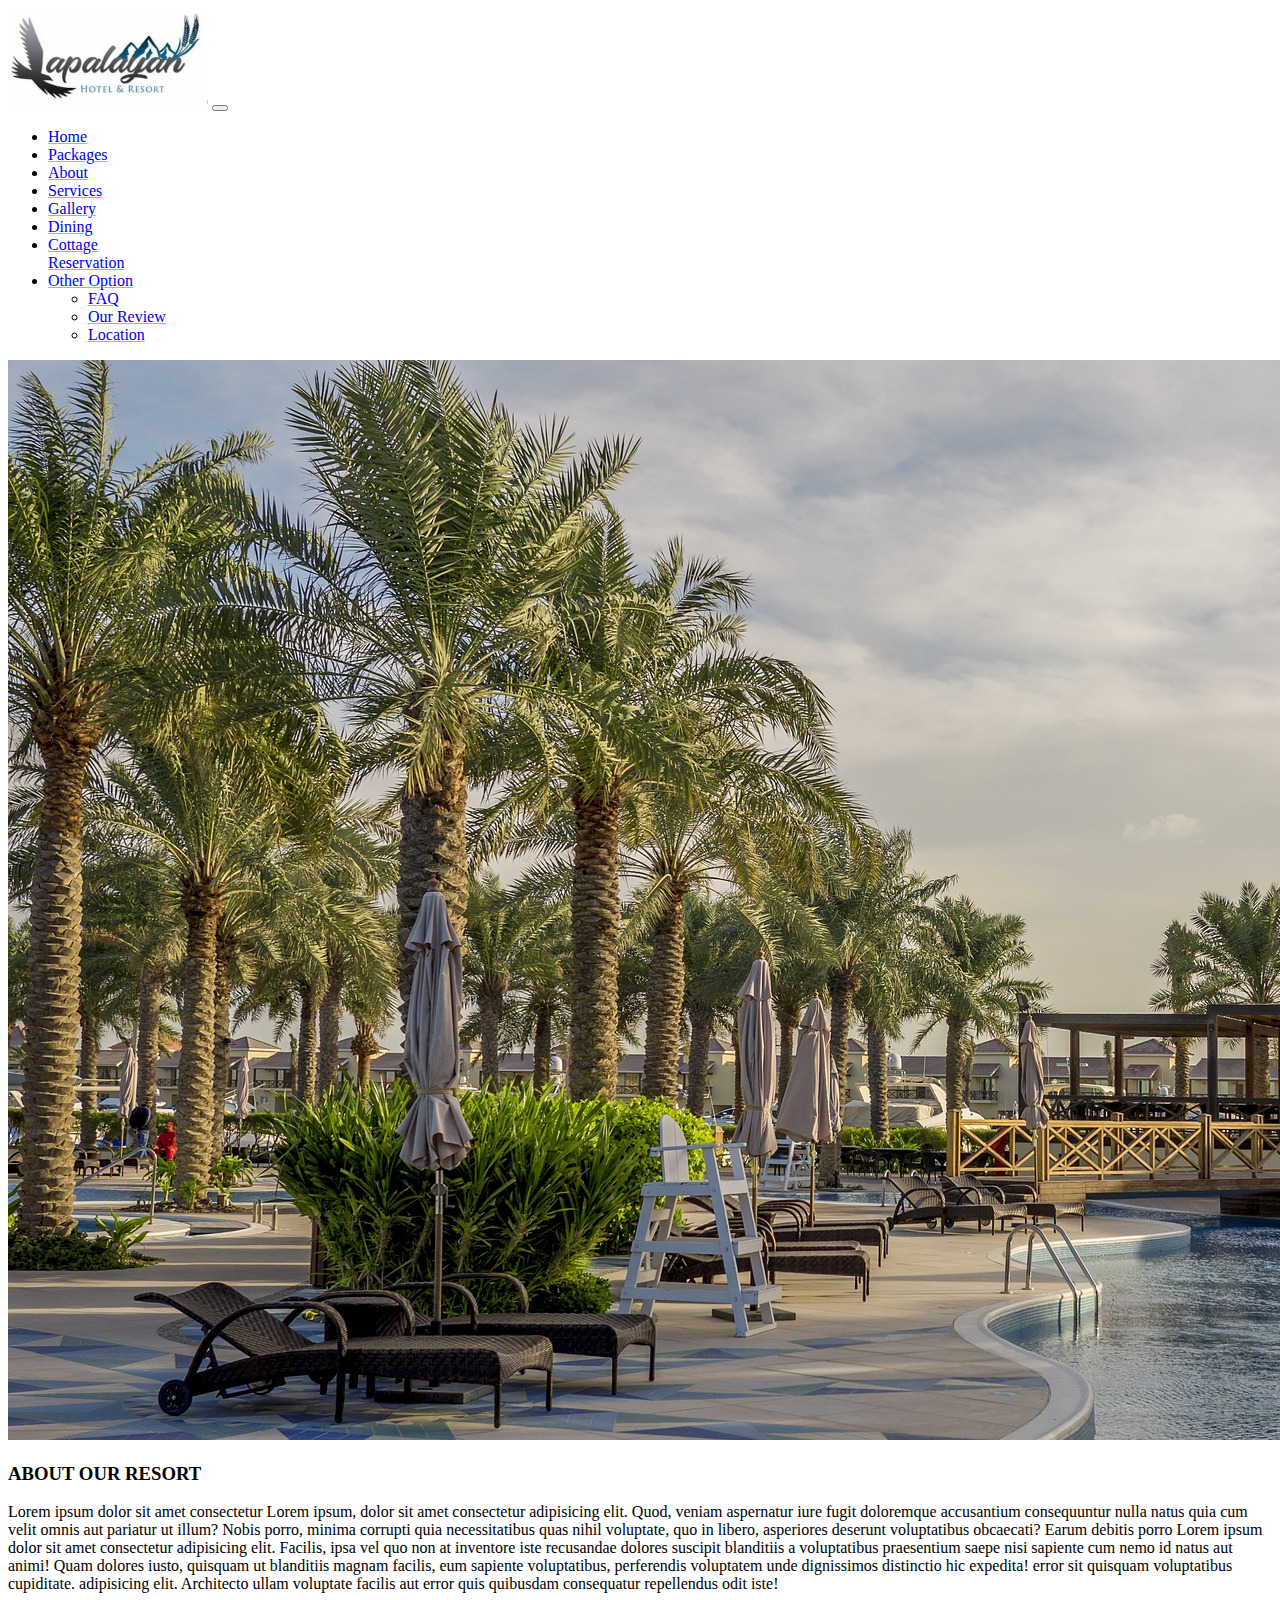
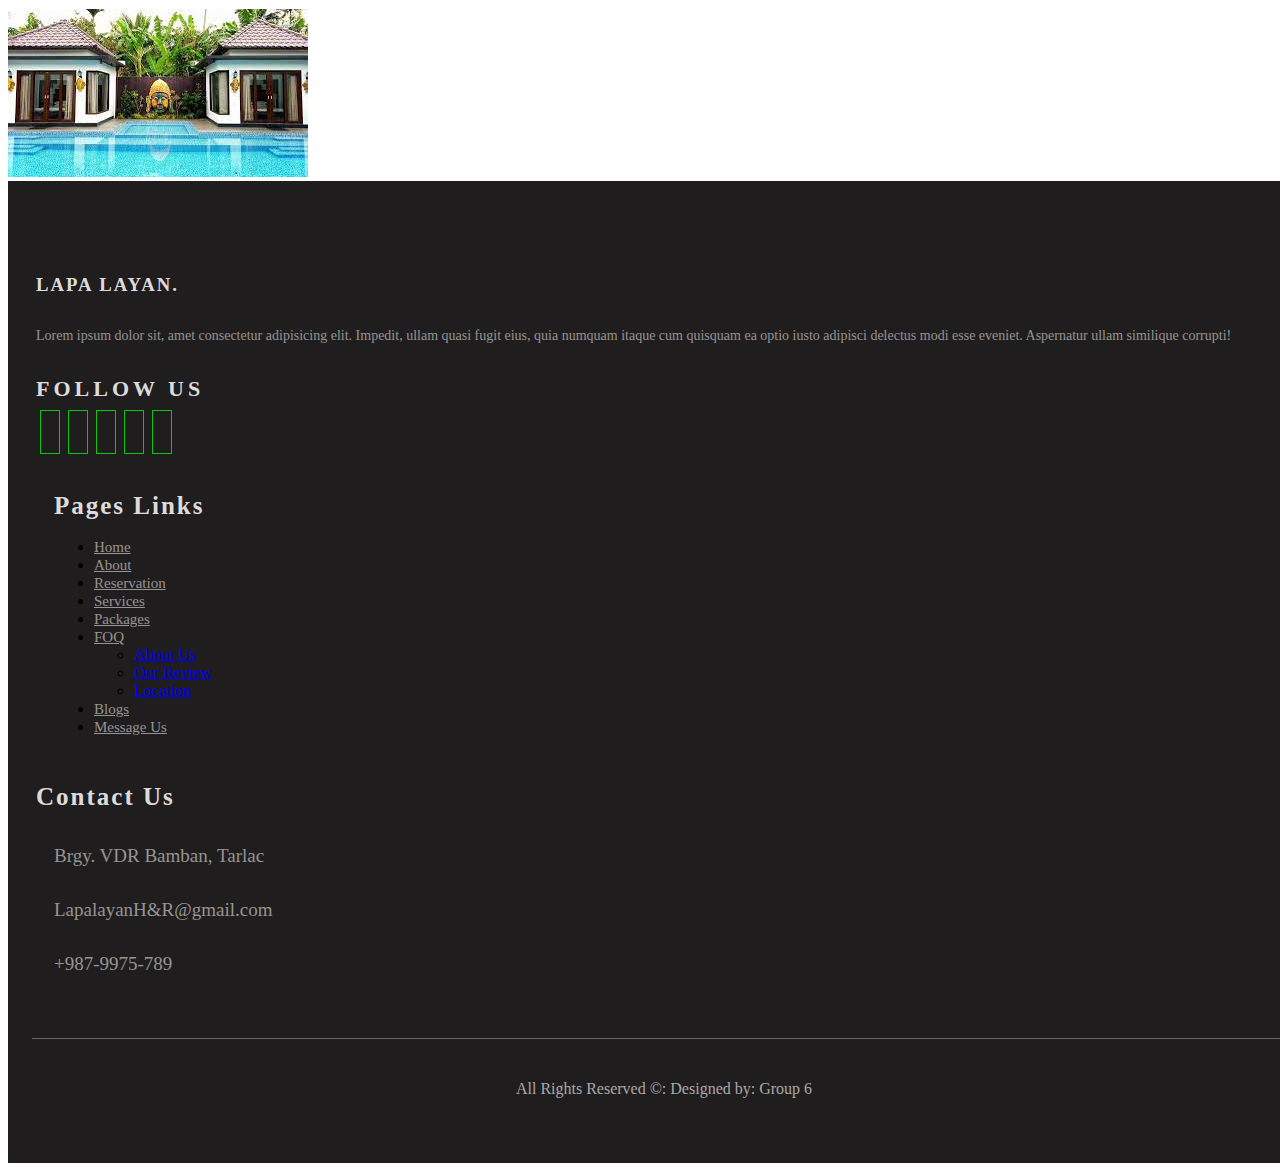
<file: About.html>
<!DOCTYPE html>
<html lang="en">
<head>
    <meta charset="UTF-8">
    <meta http-equiv="X-UA-Compatible" content="IE=edge">
    <meta name="viewport" content="width=device-width, initial-scale=1.0">
    <link rel="stylesheet" href="style.css">
    <link href="https://cdn.jsdelivr.net/npm/bootstrap@5.3.0-alpha3/dist/css/bootstrap.min.css" rel="stylesheet" integrity="sha384-KK94CHFLLe+nY2dmCWGMq91rCGa5gtU4mk92HdvYe+M/SXH301p5ILy+dN9+nJOZ" crossorigin="anonymous">
    <link rel="stylesheet" href="https://cdnjs.cloudflare.com/ajax/libs/font-awesome/6.4.0/css/all.min.css" integrity="sha512-iecdLmaskl7CVkqkXNQ/ZH/XLlvWZOJyj7Yy7tcenmpD1ypASozpmT/E0iPtmFIB46ZmdtAc9eNBvH0H/ZpiBw==" crossorigin="anonymous" referrerpolicy="no-referrer" />

    <title>Our Website</title>
</head>
<body>
    <nav class="navbar navbar-expand-lg sticky-top bg-body">
        <div class="container-fluid">
          <a class="navbar-brand" href="index.html"><img src="img/LP.jpg" alt=""></a>
          <button class="navbar-toggler" type="button" data-bs-toggle="collapse" data-bs-target="#navbarNavDropdown" aria-controls="navbarNavDropdown" aria-expanded="false" aria-label="Toggle navigation">
            <span class="navbar-toggler-icon"></span>
          </button>
          <div class="collapse navbar-collapse" id="navbarNavDropdown">
            <ul class="navbar-nav ms-auto">
              <li class="nav-item">
                <a class="nav-link active" aria-current="page" href="index.html">Home</a>
              </li>
              <li class="nav-item">
                <a class="nav-link" href="package.html">Packages</a>
              </li>
              <li class="nav-item">
                <a class="nav-link" href="About.html">About</a>
              </li>
              <li class="nav-item">
                <a class="nav-link" href="services.html">Services</a>
              </li>
              <li class="nav-item">
                <a class="nav-link" href="gallery.html">Gallery</a>
              </li>
              <li class="nav-item">
                <a class="nav-link" href="dining.html">Dining</a>
              </li>
              <li class="nav-item">
                <a class="nav-link" href="Cottage.html">Cottage</a>
              </li>
                <a class="nav-link" href="res.html">Reservation</a>
              </li>
              <li class="nav-item dropdown">
                <a class="nav-link dropdown-toggle" href="#" role="button" data-bs-toggle="dropdown" aria-expanded="false">
                  Other Option
                </a>
                <ul class="dropdown-menu">
                  <li><a class="dropdown-item" href="faq.html">FAQ</a></li>
                  <li><a class="dropdown-item" href="review.html">Our Review</a></li>
                  <li><a class="dropdown-item" href="https://www.google.com/maps/place/LA+PALAYAN+HOTEL+AND+RESORT/@15.3290268,120.5854561,14z/data=!4m9!3m8!1s0x3396ebd07349a5ff:0x8e8dde21a92ed7f!5m2!4m1!1i2!8m2!3d15.3005377!4d120.5861125!16s%2Fg%2F11fjy34n7p" target="_blank">Location</a></li>
                </ul>
              </li>
            </ul>
          </div>
        </div>
      </nav>

      <div>
        <div class="row row-cols md-1 row-cols-md-3">
        <img src="img/2.jpg" class="rounded float-start" alt="...">
        <div class="text-center">
            <h3>ABOUT OUR RESORT</h3>
            <p>Lorem ipsum dolor sit amet consectetur Lorem ipsum, dolor sit amet consectetur adipisicing elit. Quod, veniam aspernatur iure fugit doloremque accusantium consequuntur nulla natus quia cum velit omnis aut pariatur ut illum? Nobis porro, minima corrupti quia necessitatibus quas nihil voluptate, quo in libero, asperiores deserunt voluptatibus obcaecati? Earum debitis porro Lorem ipsum dolor sit amet consectetur adipisicing elit. Facilis, ipsa vel quo non at inventore iste recusandae dolores suscipit blanditiis a voluptatibus praesentium saepe nisi sapiente cum nemo id natus aut animi! Quam dolores iusto, quisquam ut blanditiis magnam facilis, eum sapiente voluptatibus, perferendis voluptatem unde dignissimos distinctio hic expedita! error sit quisquam voluptatibus cupiditate. adipisicing elit. Architecto ullam voluptate facilis aut error quis quibusdam consequatur repellendus odit iste!
            </p>
        </div>
    <img src="img/15.jpg" class="rounded float-end" alt="...">
</div>
      </div>
      <!--ft-->
<div class="mt-3"></div>
<footer>
    <div class="footer-container">
      <div class="container">
        <div class="row">
          <div class="col-lg-4 col-md-6 col-sm-12">

            <h3 class="heading-logo footer-logo">LAPA <span>LAYAN.</span></h3>
            <p class="footer-para">Lorem ipsum dolor sit, amet consectetur adipisicing elit. Impedit, ullam quasi fugit eius, quia numquam itaque cum quisquam ea optio iusto adipisci delectus modi esse eveniet. Aspernatur ullam similique corrupti!</p>

            <h5 class="heading-sm-footer">FOLLOW US</h5>

            <div class="social-link-footer">
              <i class="fa-brands icon-social-footer fa-facebook"></i>
              <i class="fa-brands icon-social-footer fa-instagram"></i>
              <i class="fa-brands icon-social-footer fa-twitter"></i>
              <i class="fa-brands icon-social-footer fa-whatsapp"></i>
              <i class="fa-brands icon-social-footer fa-linkedin-in"></i>
            </div>

          </div>

          <div class="col-lg-4 col-md-6 col-sm-12">

            <div class="pages-footer">
              <h3 class="heading-pages">Pages Links</h3>

              <ul class="navbar-nav ms-auto">
                <li class="nav-item">
                  <a class="nav-link footer-links" aria-current="page" href="#">Home</a>
                </li>
                <li class="nav-item">
                  <a class="nav-link footer-links" href="about.html">About</a>
                </li>
                <li class="nav-item">
                  <a class="nav-link footer-links" href="res.html">Reservation</a>
                </li>
                <li class="nav-item">
                  <a class="nav-link footer-links" href="services.html">Services</a>
                </li>
                <li class="nav-item">
                  <a class="nav-link footer-links" href="package.html">Packages</a>
                </li>
                <li class="nav-item dropdown">
                  <a class="nav-link footer-links dropdown-toggle" href="#" role="button" data-bs-toggle="dropdown"
                    aria-expanded="false">
                    FOQ
                  </a>
                  <ul class="dropdown-menu">
                    <li><a class="dropdown-item" href="#">About Us</a></li>
                    <li><a class="dropdown-item" href="#">Our Review</a></li>
                    <li><a class="dropdown-item" href="https://www.google.com/maps/place/LA+PALAYAN+HOTEL+AND+RESORT/@15.3005429,120.5835322,17z/data=!3m1!4b1!4m9!3m8!1s0x3396ebd07349a5ff:0x8e8dde21a92ed7f!5m2!4m1!1i2!8m2!3d15.3005377!4d120.5861125!16s%2Fg%2F11fjy34n7p">Location</a></li>
                  </ul>
                </li>
                <li class="nav-item">
                  <a class="nav-link footer-links" href="#">Blogs</a>
                </li>
                <li class="nav-item">
                  <a class="nav-link footer-links" href="https://web.facebook.com/LaPalayanHotelAndResort" target="_blank">Message Us</a>
                </li>
              </ul>
            </div>
          </div>
        
          <div class="col-lg-4 col-md-6 col-sm-12">

            <h3 class="heading-pages">Contact Us</h3>

            <p class="contact-footer">
              <span class="text-contact"><i class="fa-solid footer-icons fa-location-dot"></i>Brgy. VDR Bamban, Tarlac</span>
              <span class="text-contact"><i class="fa-solid footer-icons fa-envelope"></i>LapalayanH&R@gmail.com</span>
              <span class="text-contact"><i class="fa-solid footer-icons fa-phone"></i>+987-9975-789</span>
            </p>

          </div>

        </div>
      </div>
    </div>

    <div class="container-fluid gx-0">

      <div class="footer-rights">
        <p class="rights-para">All Rights Reserved ©: Designed by: Group 6</p>
      </div>

    </div>
  
  </footer>
      </body>
      <script src="https://cdn.jsdelivr.net/npm/bootstrap@5.3.0-alpha3/dist/js/bootstrap.bundle.min.js" integrity="sha384-ENjdO4Dr2bkBIFxQpeoTz1HIcje39Wm4jDKdf19U8gI4ddQ3GYNS7NTKfAdVQSZe" crossorigin="anonymous"></script>
</html>
</file>
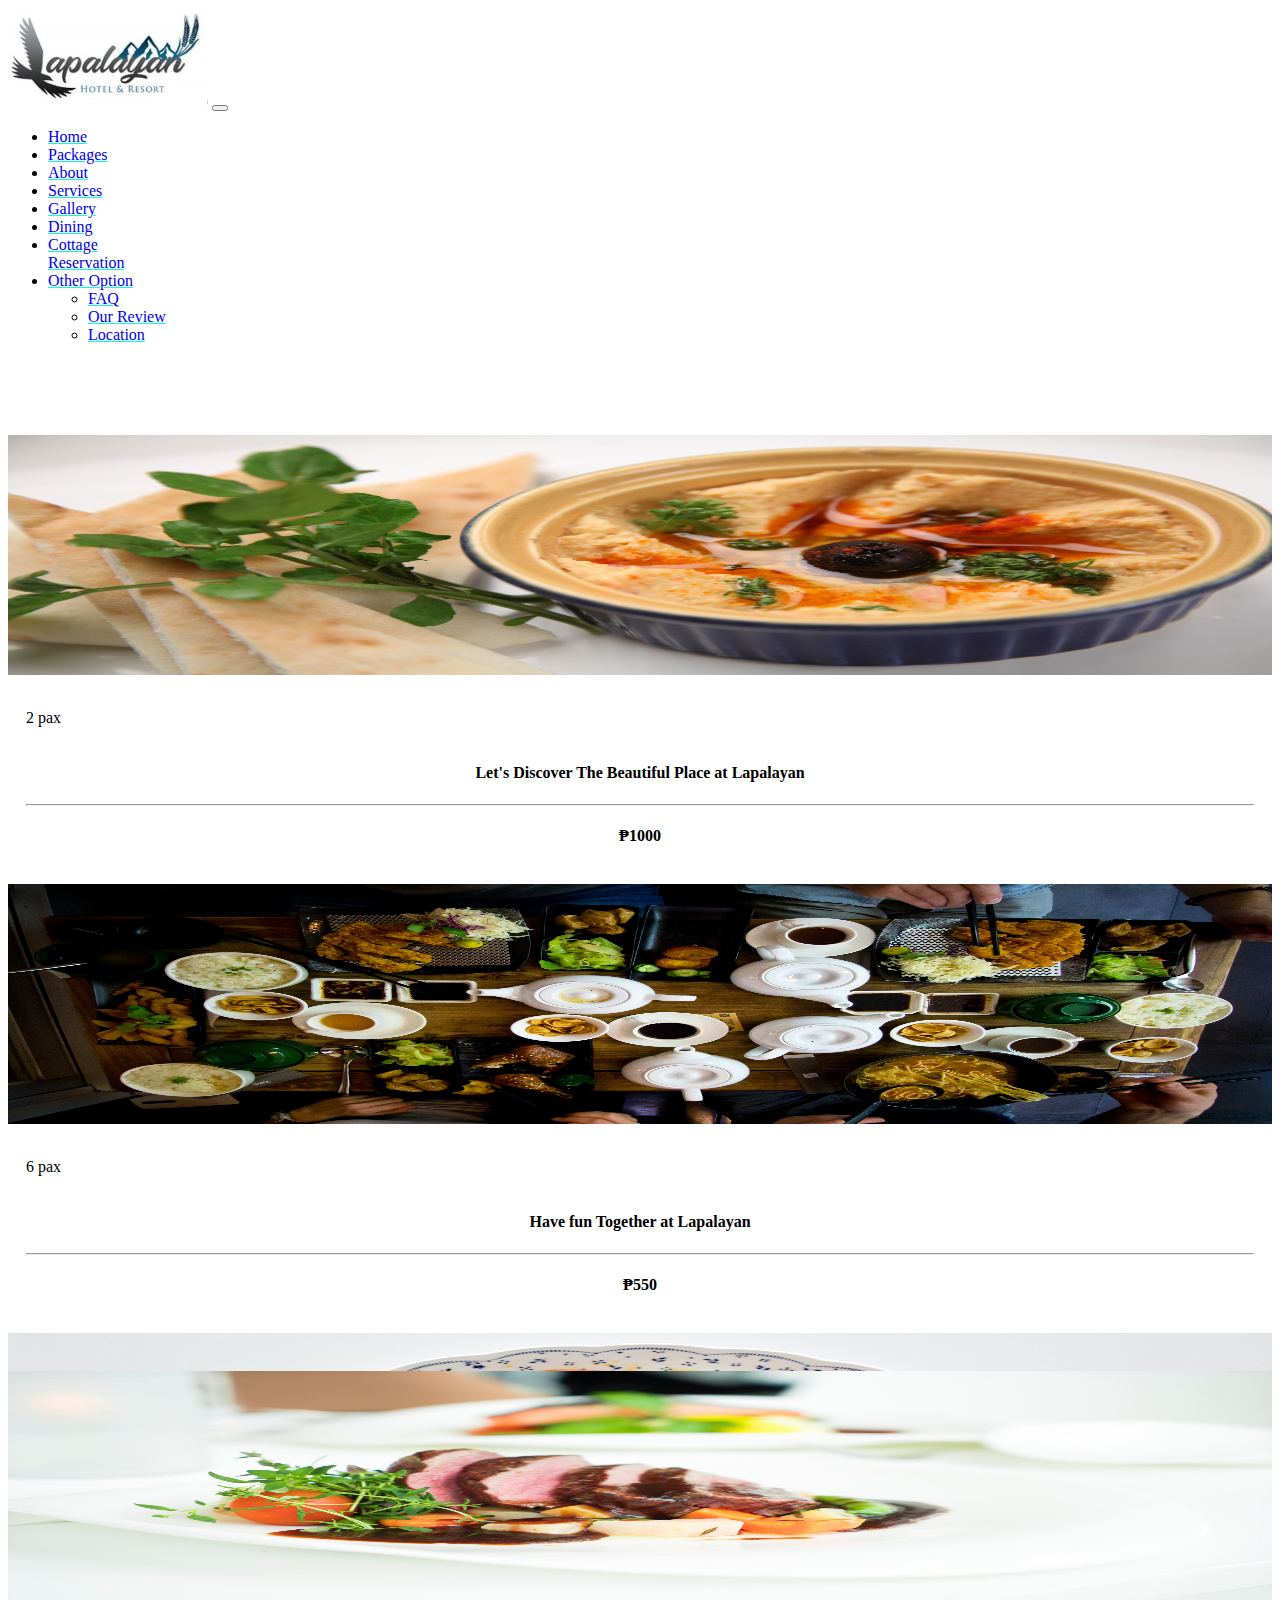
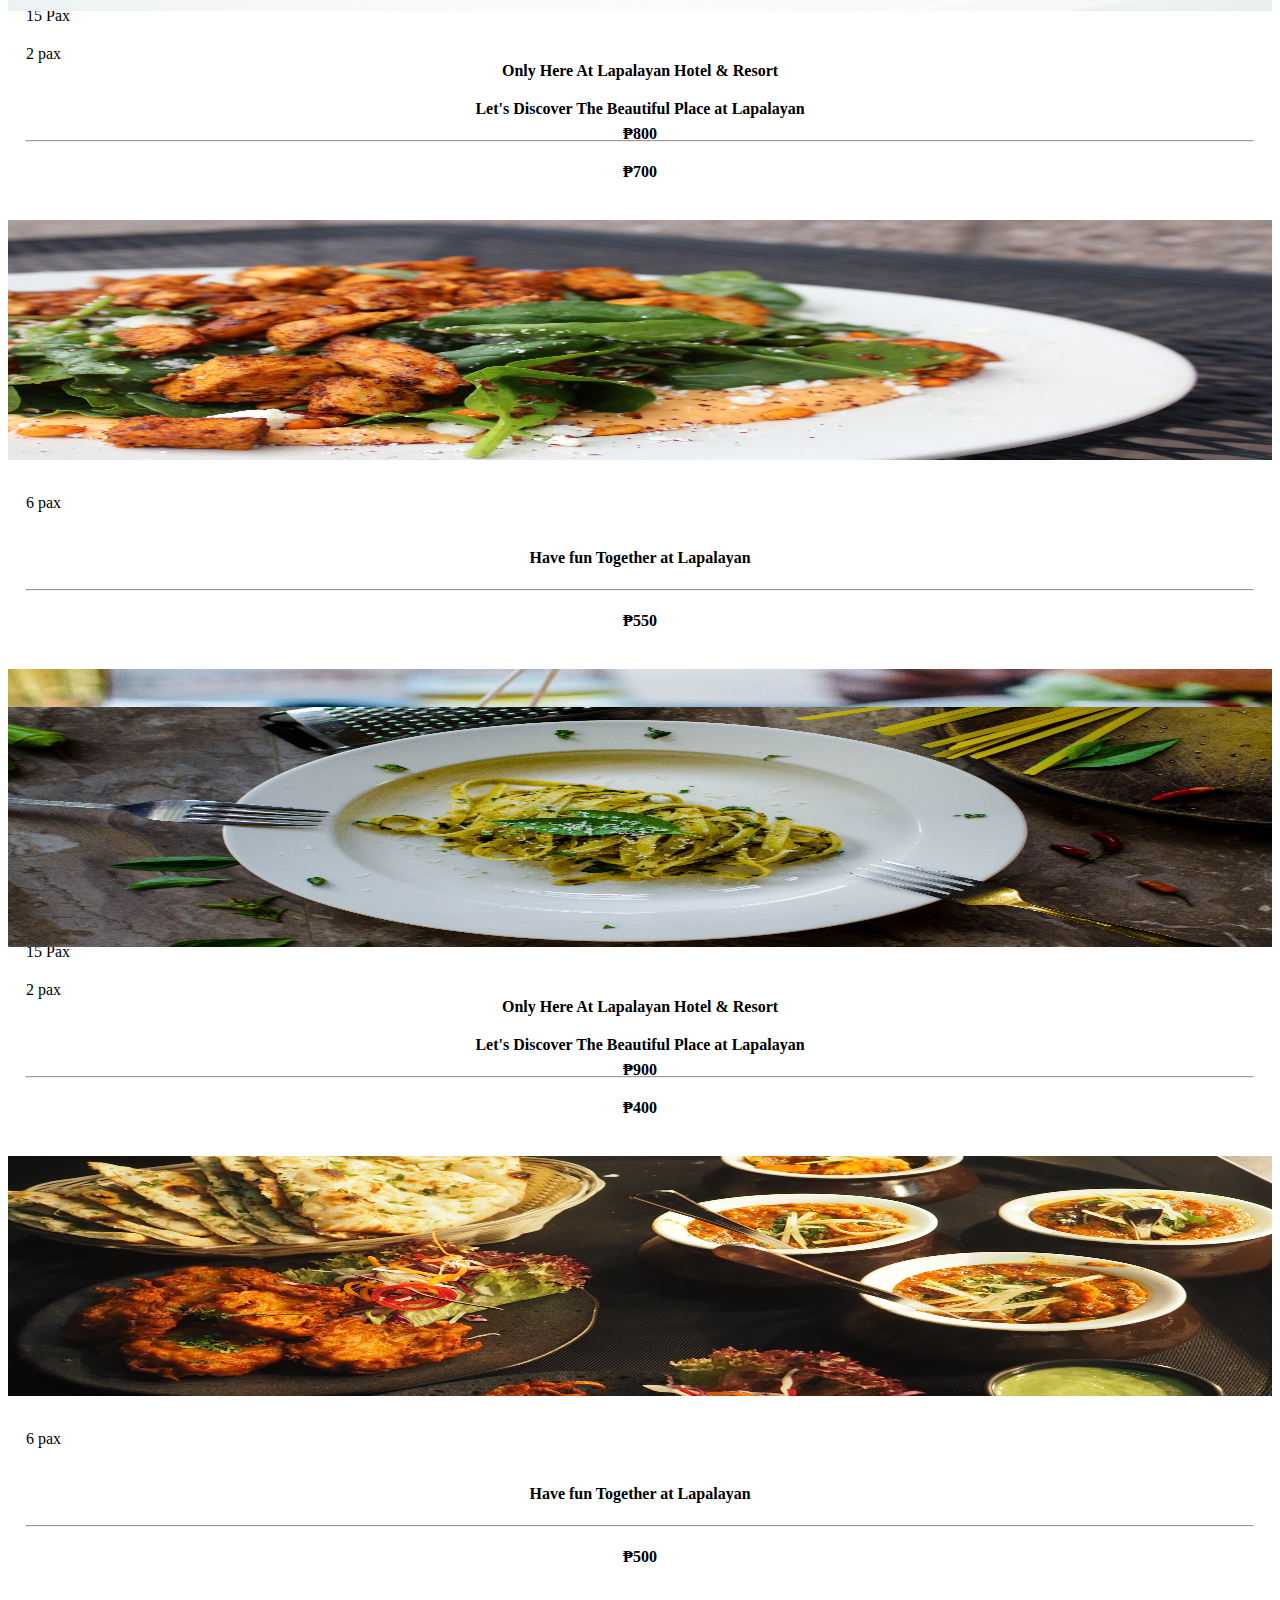
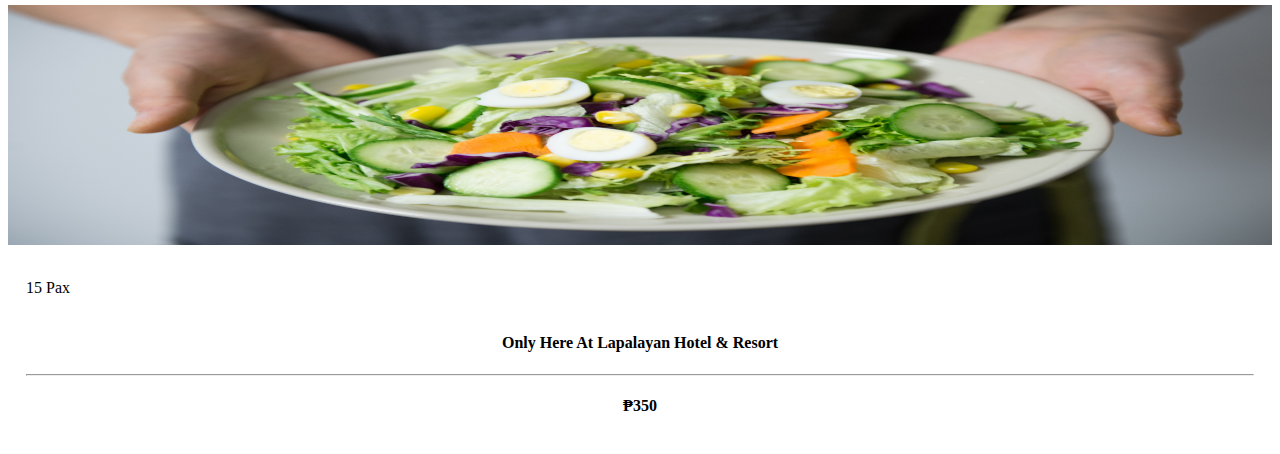
<file: dining.html>
<!DOCTYPE html>
<html lang="en">
<head>
    <meta charset="UTF-8">
    <meta http-equiv="X-UA-Compatible" content="IE=edge">
    <meta name="viewport" content="width=device-width, initial-scale=1.0">
    <link rel="stylesheet" href="style.css">
    <link href="https://cdn.jsdelivr.net/npm/bootstrap@5.3.0-alpha3/dist/css/bootstrap.min.css" rel="stylesheet" integrity="sha384-KK94CHFLLe+nY2dmCWGMq91rCGa5gtU4mk92HdvYe+M/SXH301p5ILy+dN9+nJOZ" crossorigin="anonymous">
    <link rel="stylesheet" href="https://cdnjs.cloudflare.com/ajax/libs/font-awesome/6.4.0/css/all.min.css" integrity="sha512-iecdLmaskl7CVkqkXNQ/ZH/XLlvWZOJyj7Yy7tcenmpD1ypASozpmT/E0iPtmFIB46ZmdtAc9eNBvH0H/ZpiBw==" crossorigin="anonymous" referrerpolicy="no-referrer" />

    <title>Our Website</title>
</head>
<body>
    <nav class="navbar navbar-expand-lg sticky-top bg-body">
        <div class="container-fluid">
          <a class="navbar-brand" href="index.html"><img src="img/LP.jpg" alt=""></a>
          <button class="navbar-toggler" type="button" data-bs-toggle="collapse" data-bs-target="#navbarNavDropdown" aria-controls="navbarNavDropdown" aria-expanded="false" aria-label="Toggle navigation">
            <span class="navbar-toggler-icon"></span>
          </button>
          <div class="collapse navbar-collapse" id="navbarNavDropdown">
            <ul class="navbar-nav ms-auto">
              <li class="nav-item">
                <a class="nav-link active" aria-current="page" href="index.html">Home</a>
              </li>
              <li class="nav-item">
                <a class="nav-link" href="package.html">Packages</a>
              </li>
              <li class="nav-item">
                <a class="nav-link" href="About.html">About</a>
              </li>
              <li class="nav-item">
                <a class="nav-link" href="services.html">Services</a>
              </li>
              <li class="nav-item">
                <a class="nav-link" href="gallery.html">Gallery</a>
              </li>
              <li class="nav-item">
                <a class="nav-link" href="dining.html">Dining</a>
              </li>
              <li class="nav-item">
                <a class="nav-link" href="Cottage.html">Cottage</a>
              </li>
                <a class="nav-link" href="res.html">Reservation</a>
              </li>
              <li class="nav-item dropdown">
                <a class="nav-link dropdown-toggle" href="#" role="button" data-bs-toggle="dropdown" aria-expanded="false">
                  Other Option
                </a>
                <ul class="dropdown-menu">
                  <li><a class="dropdown-item" href="faq.html">FAQ</a></li>
                  <li><a class="dropdown-item" href="review.html">Our Review</a></li>
                  <li><a class="dropdown-item"  href="https://www.google.com/maps/place/LA+PALAYAN+HOTEL+AND+RESORT/@15.3290268,120.5854561,14z/data=!4m9!3m8!1s0x3396ebd07349a5ff:0x8e8dde21a92ed7f!5m2!4m1!1i2!8m2!3d15.3005377!4d120.5861125!16s%2Fg%2F11fjy34n7p" target="_blank">Location</a></li>
                </ul>
              </li>
            </ul>
          </div>
        </div>
      </nav>
      <!--card-->
      <section class="packages">
    
        <div class=" card-group container-packages">
          <div class="container">
            <div class="row">
              <div class="col-lg-4 col-md-6 my-2">
                <div class="content-packages">
    
                  <div class="img-packages">
                    <img src="img/f1.jpg" class="image-package" alt="">
                  </div>
    
                  <div class="content-package-container">
    
                    <div class="details-package">
                     
                      <p class="detail-text"><span class="icon-detail"><i class="fa-solid fa-users"></i></span>2 pax</p>
                    </div>
    
                    <h4 class="heading-content-package">Let's Discover The Beautiful Place at Lapalayan</h4>
    
                    <hr>
                    <div class="rating">
                      <h4 class="price">₱1000</h4>
                    </div>
                  </div>
    
                </div>
              </div>
              <div class="col-lg-4 col-md-6 my-2">
                <div class="content-packages">
    
                  <div class="img-packages">
                    <img src="img/f2.jpg" class="image-package" alt="">
                  </div>
    
                  <div class="content-package-container">
    
                    <div class="details-package">
                      
                      <p class="detail-text"><span class="icon-detail"><i class="fa-solid fa-users"></i></span>6 pax</p>
                    </div>
    
                    <h4 class="heading-content-package">Have fun Together at Lapalayan </h4>
    
                    <hr>
                    <div class="rating">
                      <h4 class="price">₱550</h4>
                    </div>
                  </div>
    
                </div>
              </div>
              <div class="col-lg-4 col-md-6 my-2">
                <div class="content-packages">
    
                  <div class="img-packages">
                    <img src="img/f3.jpg" class="image-package" alt="">
                  </div>
                  <div class="content-package-container">
    
                    <div class="details-package">
                      
                      <p class="detail-text"><span class="icon-detail"><i class="fa-solid fa-users"></i></span>15 Pax</p>
                    </div>
                    <h4 class="heading-content-package">Only Here At Lapalayan Hotel & Resort</h4>
    
                    <hr>
                    <div class="rating">
                      <h4 class="price">₱800</h4>
                    </div>
                  </div>
                  </div>
                </section>
                <!--hhh-->
                <section class="packages">
    
                  <div class=" card-group container-packages">
                    <div class="container">
                      <div class="row">
                        <div class="col-lg-4 col-md-6 my-2">
                          <div class="content-packages">
              
                            <div class="img-packages">
                              <img src="img/f4.jpg" class="image-package" alt="">
                            </div>
              
                            <div class="content-package-container">
              
                              <div class="details-package">
                                
                                <p class="detail-text"><span class="icon-detail"><i class="fa-solid fa-users"></i></span>2 pax</p>
                              </div>
              
                              <h4 class="heading-content-package">Let's Discover The Beautiful Place at Lapalayan</h4>
              
                              <hr>
                              <div class="rating">
                                <h4 class="price">₱700</h4>
                              </div>
                            </div>
              
                          </div>
                        </div>
                        <div class="col-lg-4 col-md-6 my-2">
                          <div class="content-packages">
              
                            <div class="img-packages">
                              <img src="img/f5.jpg" class="image-package" alt="">
                            </div>
              
                            <div class="content-package-container">
              
                              <div class="details-package">
                               
                                <p class="detail-text"><span class="icon-detail"><i class="fa-solid fa-users"></i></span>6 pax</p>
                              </div>
              
                              <h4 class="heading-content-package">Have fun Together at Lapalayan </h4>
              
                              <hr>
                              <div class="rating">
                                <h4 class="price">₱550</h4>
                              </div>
                            </div>
              
                          </div>
                        </div>
                        <div class="col-lg-4 col-md-6 my-2">
                          <div class="content-packages">
              
                            <div class="img-packages">
                              <img src="img/f6.jpg" class="image-package" alt="">
                            </div>
                            <div class="content-package-container">
              
                              <div class="details-package">
                               
                                <p class="detail-text"><span class="icon-detail"><i class="fa-solid fa-users"></i></span>15 Pax</p>
                              </div>
                              <h4 class="heading-content-package">Only Here At Lapalayan Hotel & Resort</h4>
              
                              <hr>
                              <div class="rating">
                                <h4 class="price">₱900</h4>
                              </div>
                              
                            </div>
                            </div>
                          </section>
                          <section class="packages">
    
                            <div class=" card-group container-packages">
                              <div class="container">
                                <div class="row">
                                  <div class="col-lg-4 col-md-6 my-2">
                                    <div class="content-packages">
                        
                                      <div class="img-packages">
                                        <img src="img/f7.jpg" class="image-package" alt="">
                                      </div>
                        
                                      <div class="content-package-container">
                        
                                        <div class="details-package">
                                          
                                          <p class="detail-text"><span class="icon-detail"><i class="fa-solid fa-users"></i></span>2 pax</p>
                                        </div>
                        
                                        <h4 class="heading-content-package">Let's Discover The Beautiful Place at Lapalayan</h4>
                        
                                        <hr>
                                        <div class="rating">
                                          <h4 class="price">₱400</h4>
                                        </div>
                                      </div>
                        
                                    </div>
                                  </div>
                                  <div class="col-lg-4 col-md-6 my-2">
                                    <div class="content-packages">
                        
                                      <div class="img-packages">
                                        <img src="img/f8.jpg" class="image-package" alt="">
                                      </div>
                        
                                      <div class="content-package-container">
                        
                                        <div class="details-package">
                                          
                                          <p class="detail-text"><span class="icon-detail"><i class="fa-solid fa-users"></i></span>6 pax</p>
                                        </div>
                        
                                        <h4 class="heading-content-package">Have fun Together at Lapalayan </h4>
                        
                                        <hr>
                                        <div class="rating">
                                          <h4 class="price">₱500</h4>
                                        </div>
                                      </div>
                        
                                    </div>
                                  </div>
                                  <div class="col-lg-4 col-md-6 my-2">
                                    <div class="content-packages">
                        
                                      <div class="img-packages">
                                        <img src="img/f9.jpg" class="image-package" alt="">
                                      </div>
                                      <div class="content-package-container">
                        
                                        <div class="details-package">
                                        
  
                                          <p class="detail-text"><span class="icon-detail"><i class="fa-solid fa-users"></i></span>15 Pax</p>
                                        </div>
                                        <h4 class="heading-content-package">Only Here At Lapalayan Hotel & Resort</h4>
                        
                                        <hr>
                                        <div class="rating">
                                          <h4 class="price">₱350</h4>
                                        </div>
                                        
                                      </div>
                                      </div>
                                      </div>
                                      </div>
                                      <!--ft-->

                
                
      

                      
                  
    
</body>
<script src="https://cdn.jsdelivr.net/npm/bootstrap@5.3.0-alpha3/dist/js/bootstrap.bundle.min.js" integrity="sha384-ENjdO4Dr2bkBIFxQpeoTz1HIcje39Wm4jDKdf19U8gI4ddQ3GYNS7NTKfAdVQSZe" crossorigin="anonymous"></script>
</html>
</file>
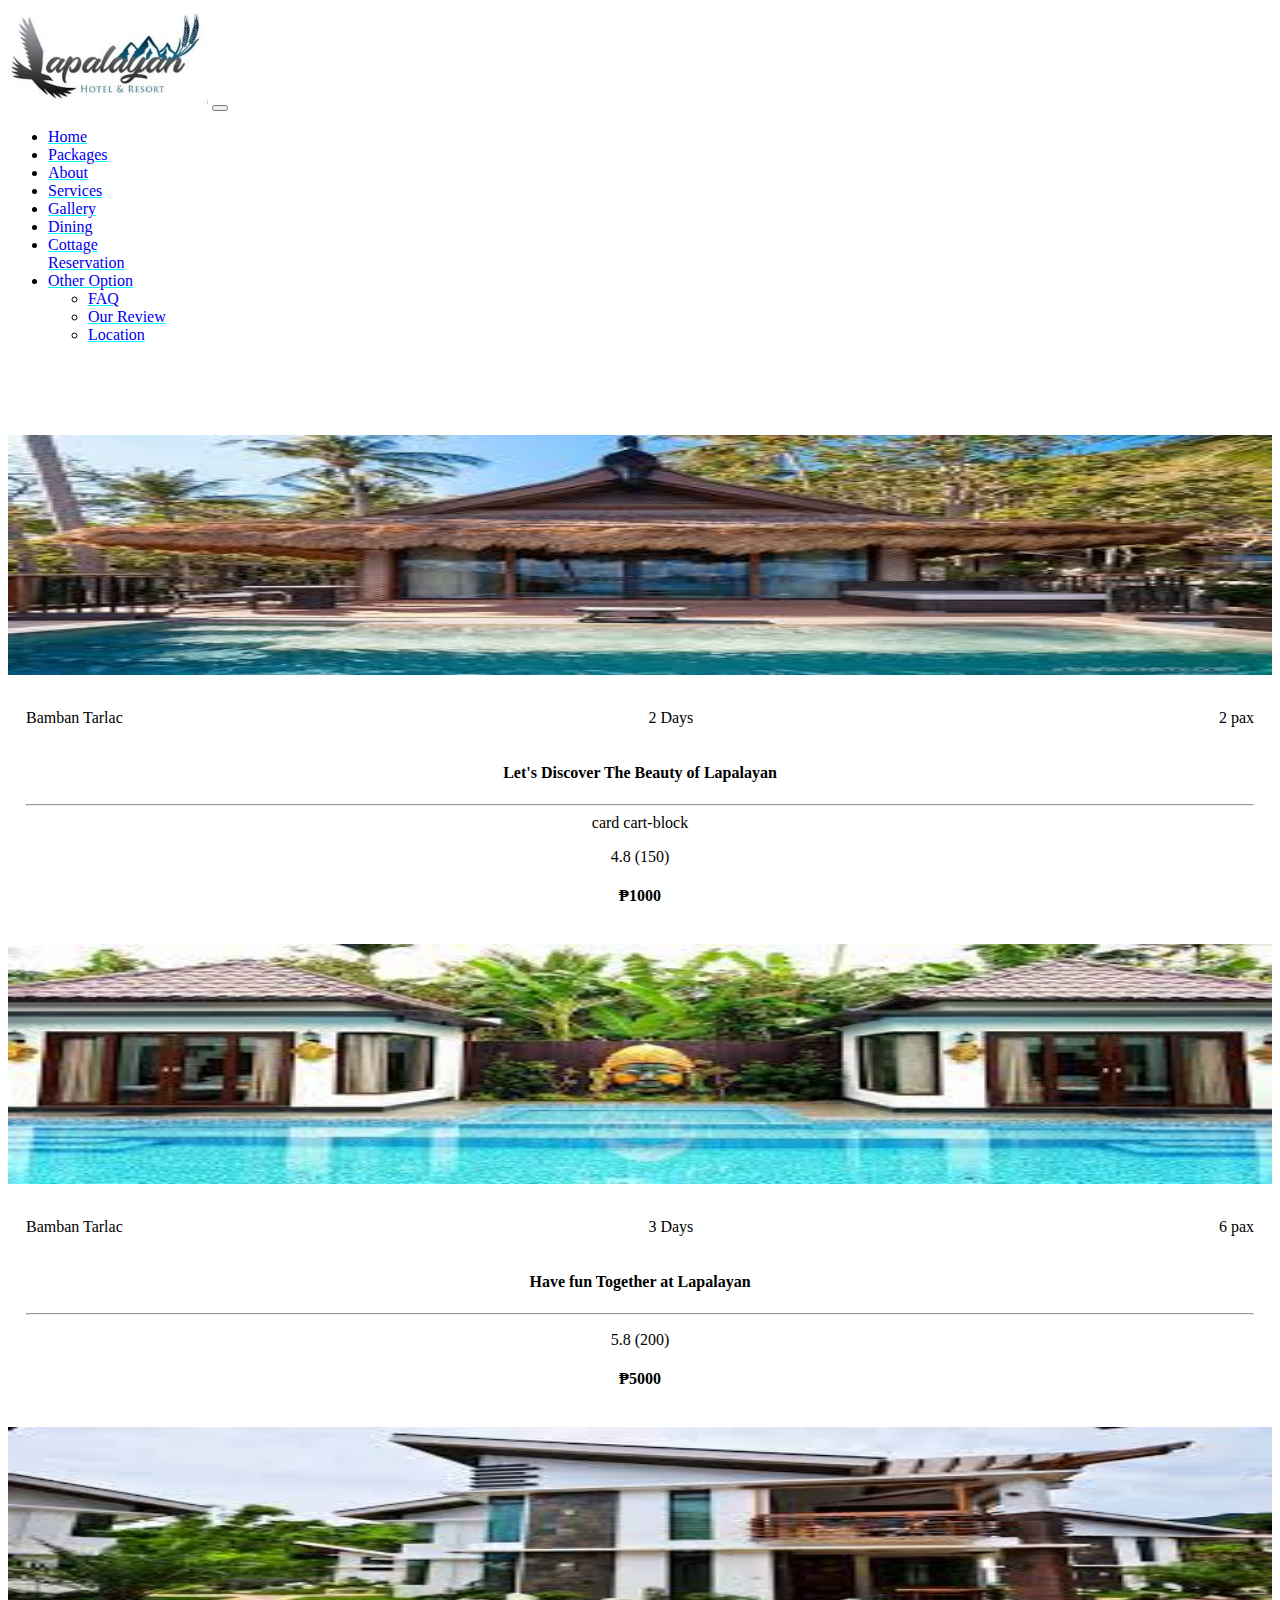
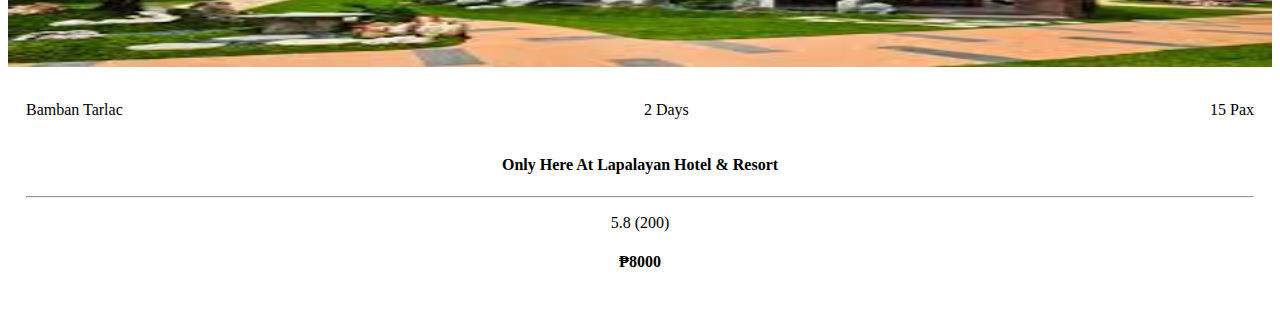
<file: package.html>
<!DOCTYPE html>
<html lang="en">
<head>
    <meta charset="UTF-8">
    <meta http-equiv="X-UA-Compatible" content="IE=edge">
    <meta name="viewport" content="width=device-width, initial-scale=1.0">
    <link rel="stylesheet" href="style.css">
    <link href="https://cdn.jsdelivr.net/npm/bootstrap@5.3.0-alpha3/dist/css/bootstrap.min.css" rel="stylesheet" integrity="sha384-KK94CHFLLe+nY2dmCWGMq91rCGa5gtU4mk92HdvYe+M/SXH301p5ILy+dN9+nJOZ" crossorigin="anonymous">
    <link rel="stylesheet" href="https://cdnjs.cloudflare.com/ajax/libs/font-awesome/6.4.0/css/all.min.css" integrity="sha512-iecdLmaskl7CVkqkXNQ/ZH/XLlvWZOJyj7Yy7tcenmpD1ypASozpmT/E0iPtmFIB46ZmdtAc9eNBvH0H/ZpiBw==" crossorigin="anonymous" referrerpolicy="no-referrer" />

    <title>Our Website</title>
</head>
<body>
    <nav class="navbar navbar-expand-lg sticky-top bg-body">
        <div class="container-fluid">
          <a class="navbar-brand" href="index.html"><img src="img/LP.jpg" alt=""></a>
          <button class="navbar-toggler" type="button" data-bs-toggle="collapse" data-bs-target="#navbarNavDropdown" aria-controls="navbarNavDropdown" aria-expanded="false" aria-label="Toggle navigation">
            <span class="navbar-toggler-icon"></span>
          </button>
          <div class="collapse navbar-collapse" id="navbarNavDropdown">
            <ul class="navbar-nav ms-auto">
              <li class="nav-item">
                <a class="nav-link " aria-current="page" href="index.html">Home</a>
              </li>
              <li class="nav-item">
                <a class="nav-link active" href="package.html">Packages</a>
              </li>
              <li class="nav-item">
                <a class="nav-link" href="About.html">About</a>
              </li>
              <li class="nav-item">
                <a class="nav-link" href="services.html">Services</a>
              </li>
              <li class="nav-item">
                <a class="nav-link" href="gallery.html">Gallery</a>
              </li>
              <li class="nav-item">
                <a class="nav-link" href="dining.html">Dining</a>
              </li>
              <li class="nav-item">
                <a class="nav-link" href="Cottage.html">Cottage</a>
              </li>
                <a class="nav-link" href="res.html">Reservation</a>
              </li>
              <li class="nav-item dropdown">
                <a class="nav-link dropdown-toggle" href="#" role="button" data-bs-toggle="dropdown" aria-expanded="false">
                  Other Option
                </a>
                <ul class="dropdown-menu">
                  <li><a class="dropdown-item" href="faq.html">FAQ</a></li>
                  <li><a class="dropdown-item" href="review.html">Our Review</a></li>
                  <li><a class="dropdown-item"  href="https://www.google.com/maps/place/LA+PALAYAN+HOTEL+AND+RESORT/@15.3290268,120.5854561,14z/data=!4m9!3m8!1s0x3396ebd07349a5ff:0x8e8dde21a92ed7f!5m2!4m1!1i2!8m2!3d15.3005377!4d120.5861125!16s%2Fg%2F11fjy34n7p" target="_blank">Location</a></li>
                </ul>
              </li>
            </ul>
          </div>
        </div>
      </nav>
      <!--card-->
      <section class="packages">
    
        <div class=" card-group container-packages">
          <div class="container">
            <div class="row">
              <div class="col-lg-4 col-md-6 my-2">
                <div class="content-packages">
    
                  <div class="img-packages">
                    <img src="img/16.jpg" class="image-package" alt="">
                  </div>
    
                  <div class="content-package-container">
    
                    <div class="details-package">
                      <p class="detail-text"><span class="icon-detail"><i class="fa-solid fa-location-dot"></i></span>Bamban Tarlac
                      </p>
                      <p class="detail-text"><span class="icon-detail"><i class="fa-solid fa-calendar-days"></i></span>2
                        Days</p>
                      <p class="detail-text"><span class="icon-detail"><i class="fa-solid fa-users"></i></span>2 pax</p>
                    </div>
    
                    <h4 class="heading-content-package">Let's Discover The Beauty of Lapalayan</h4>
    
                    <hr>card cart-block
                    <div class="rating">
                      <p class="rate"><span class="stars"><i class="fa-solid fa-star"></i>4.8 (150)</span></p>
                      <h4 class="price">₱1000</h4>
                    </div>
                  </div>
    
                </div>
              </div>
              <div class="col-lg-4 col-md-6 my-2">
                <div class="content-packages">
    
                  <div class="img-packages">
                    <img src="img/15.jpg" class="image-package" alt="">
                  </div>
    
                  <div class="content-package-container">
    
                    <div class="details-package">
                      <p class="detail-text"><span class="icon-detail"><i class="fa-solid fa-location-dot"></i></span>Bamban Tarlac
                      </p>
                      <p class="detail-text"><span class="icon-detail"><i class="fa-solid fa-calendar-days"></i></span>3
                        Days</p>
                      <p class="detail-text"><span class="icon-detail"><i class="fa-solid fa-users"></i></span>6 pax</p>
                    </div>
    
                    <h4 class="heading-content-package">Have fun Together at Lapalayan </h4>
    
                    <hr>
                    <div class="rating">
                      <p class="rate"><span class="stars"><i class="fa-solid fa-star"></i>5.8 (200)</span></p>
                      <h4 class="price">₱5000</h4>
                    </div>
                  </div>
    
                </div>
              </div>
              <div class="col-lg-4 col-md-6 my-2">
                <div class="content-packages">
    
                  <div class="img-packages">
                    <img src="img/14.jpg" class="image-package" alt="">
                  </div>
                  <div class="content-package-container">
    
                    <div class="details-package">
                      <p class="detail-text"><span class="icon-detail"><i class="fa-solid fa-location-dot"></i></span>Bamban Tarlac
                      </p>
                      <p class="detail-text"><span class="icon-detail"><i class="fa-solid fa-calendar-days"></i></span>2
                        Days</p>
                      <p class="detail-text"><span class="icon-detail"><i class="fa-solid fa-users"></i></span>15 Pax</p>
                    </div>
                    <h4 class="heading-content-package">Only Here At Lapalayan Hotel & Resort</h4>
    
                    <hr>
                    <div class="rating">
                      <p class="rate"><span class="stars"><i class="fa-solid fa-star"></i>5.8 (200)</span></p>
                      <h4 class="price">₱8000</h4>
                    </div>
                  </div>
                  
      

                      
                  
    
</body>
<script src="https://cdn.jsdelivr.net/npm/bootstrap@5.3.0-alpha3/dist/js/bootstrap.bundle.min.js" integrity="sha384-ENjdO4Dr2bkBIFxQpeoTz1HIcje39Wm4jDKdf19U8gI4ddQ3GYNS7NTKfAdVQSZe" crossorigin="anonymous"></script>
</html>
</file>
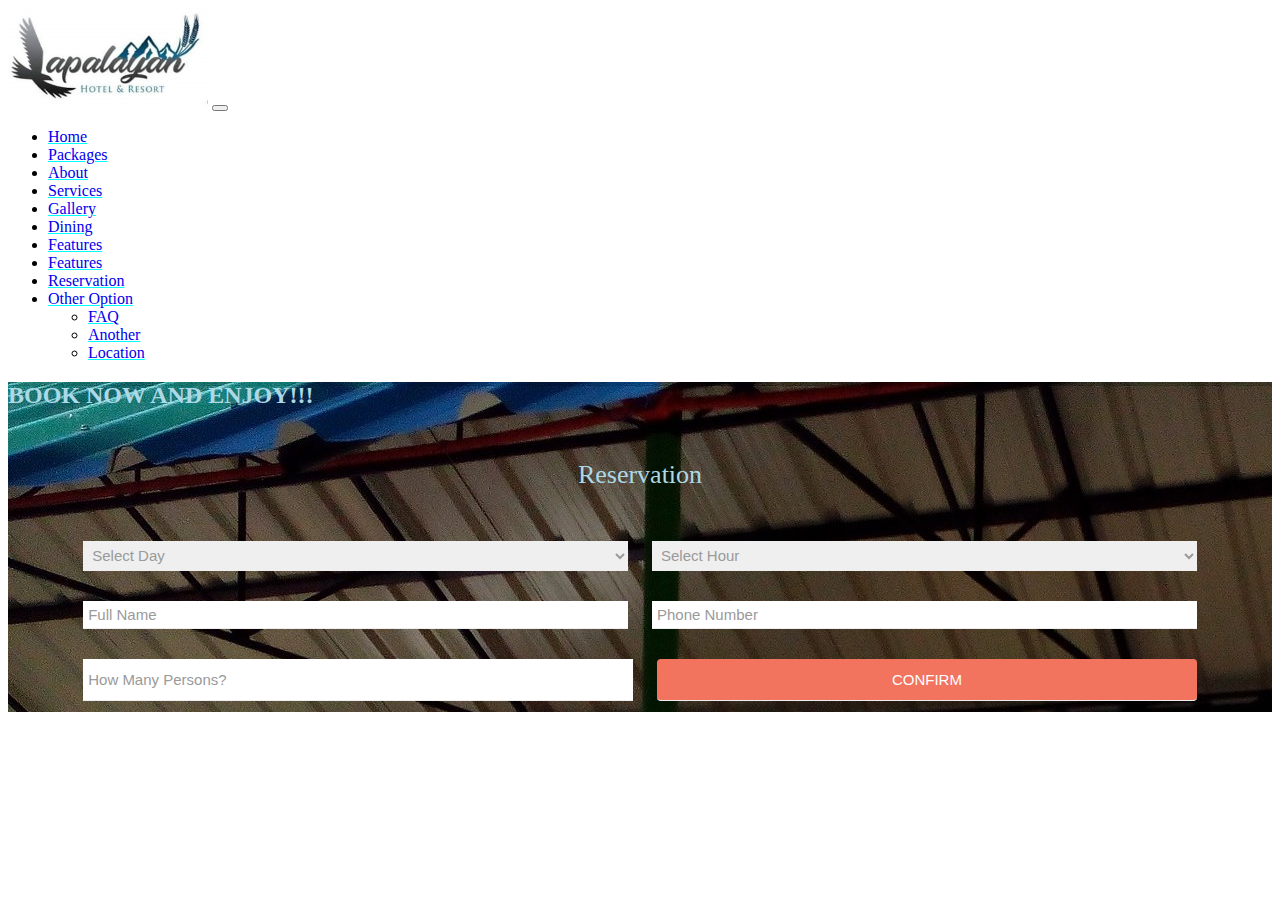
<file: res.html>
<!DOCTYPE html>
<html lang="en">
<head>
    <meta charset="UTF-8">
    <meta http-equiv="X-UA-Compatible" content="IE=edge">
    <meta name="viewport" content="width=device-width, initial-scale=1.0">
    <link rel="stylesheet" href="style.css">
    <link href="https://cdn.jsdelivr.net/npm/bootstrap@5.3.0-alpha3/dist/css/bootstrap.min.css" rel="stylesheet" integrity="sha384-KK94CHFLLe+nY2dmCWGMq91rCGa5gtU4mk92HdvYe+M/SXH301p5ILy+dN9+nJOZ" crossorigin="anonymous">
    <link rel="stylesheet" href="https://cdnjs.cloudflare.com/ajax/libs/font-awesome/6.4.0/css/all.min.css" integrity="sha512-iecdLmaskl7CVkqkXNQ/ZH/XLlvWZOJyj7Yy7tcenmpD1ypASozpmT/E0iPtmFIB46ZmdtAc9eNBvH0H/ZpiBw==" crossorigin="anonymous" referrerpolicy="no-referrer" />

    <title>Our Website</title>
</head>
<body>
    <nav class="navbar navbar-expand-lg sticky-top bg-body">
        <div class="container-fluid">
          <a class="navbar-brand" href="index.html"><img src="img/LP.jpg" alt=""></a>
          <button class="navbar-toggler" type="button" data-bs-toggle="collapse" data-bs-target="#navbarNavDropdown" aria-controls="navbarNavDropdown" aria-expanded="false" aria-label="Toggle navigation">
            <span class="navbar-toggler-icon"></span>
          </button>
          <div class="collapse navbar-collapse" id="navbarNavDropdown">
            <ul class="navbar-nav ms-auto">
              <li class="nav-item">
                <a class="nav-link active" aria-current="page" href="index.html">Home</a>
              </li>
              <li class="nav-item">
                <a class="nav-link" href="package.html">Packages</a>
              </li>
              <li class="nav-item">
                <a class="nav-link" href="About.html">About</a>
              </li>
              <li class="nav-item">
                <a class="nav-link" href="services.html">Services</a>
              </li>
              <li class="nav-item">
                <a class="nav-link" href="gallery.html">Gallery</a>
              </li>
              <li class="nav-item">
                <a class="nav-link" href="dining.html">Dining</a>
              </li>
              <li class="nav-item">
                <a class="nav-link" href="#">Features</a>
              </li>

              <li class="nav-item">
                <a class="nav-link" href="#">Features</a>
              <li class="nav-item">
                <a class="nav-link" href="res.html">Reservation</a>
              </li>
              <li class="nav-item dropdown">
                <a class="nav-link dropdown-toggle" href="#" role="button" data-bs-toggle="dropdown" aria-expanded="false">
                  Other Option
                </a>
                <ul class="dropdown-menu">
                  <li><a class="dropdown-item" href="faq.html">FAQ</a></li>
                  <li><a class="dropdown-item" href="#">Another</a></li>
                  <li><a class="dropdown-item" href="https://www.google.com/maps/place/LA+PALAYAN+HOTEL+AND+RESORT/@15.3290268,120.5854561,14z/data=!4m9!3m8!1s0x3396ebd07349a5ff:0x8e8dde21a92ed7f!5m2!4m1!1i2!8m2!3d15.3005377!4d120.5861125!16s%2Fg%2F11fjy34n7p" target="_blank">Location</a></li>
                </ul>
              </li>
            </ul>
          </div>
        </div>
      </nav>
      <!--carousel-->
   
      <section class = "banner">
        
        <div class = "card-container">
            <div class = "card-img">
                <!-- image here -->
            </div>

            <div class = "card-content">
              <h2 class="text-center">BOOK NOW AND ENJOY!!!</h2>
                <h3>Reservation</h3>
                <form>
                    <div class = "form-row" >
                        <select name = "days">
                            <option value = "day-select">Select Day</option>
                            <option value = "sunday">Sunday</option>
                            <option value = "monday">Monday</option>
                            <option value = "tuesday">Tuesday</option>
                            <option value = "wednesday">Wednesday</option>
                            <option value = "thursday">Thursday</option>
                            <option value = "friday">Friday</option>
                            <option value = "saturday">Saturday</option>
                        </select>

                        <select name = "hours">
                            <option value = "hour-select">Select Hour</option>
                            <option value = "10">10: 00</option>
                            <option value = "10">12: 00</option>
                            <option value = "10">14: 00</option>
                            <option value = "10">16: 00</option>
                            <option value = "10">18: 00</option>
                            <option value = "10">20: 00</option>
                            <option value = "10">22: 00</option>
                        </select>
                    </div>

                    <div class = "form-row">
                        <input type = "text" placeholder="Full Name">
                        <input type = "text" placeholder="Phone Number">
                    </div>

                    <div class = "form-row">
                        <input type = "number" placeholder="How Many Persons?" min = "1">
                        <input type = "submit" value = "CONFIRM">
                    </div>
                </form>
            </div>
        </div>
    </section>

                      
                  
    
</body>
<script src="https://cdn.jsdelivr.net/npm/bootstrap@5.3.0-alpha3/dist/js/bootstrap.bundle.min.js" integrity="sha384-ENjdO4Dr2bkBIFxQpeoTz1HIcje39Wm4jDKdf19U8gI4ddQ3GYNS7NTKfAdVQSZe" crossorigin="anonymous"></script>
</html>
</file>
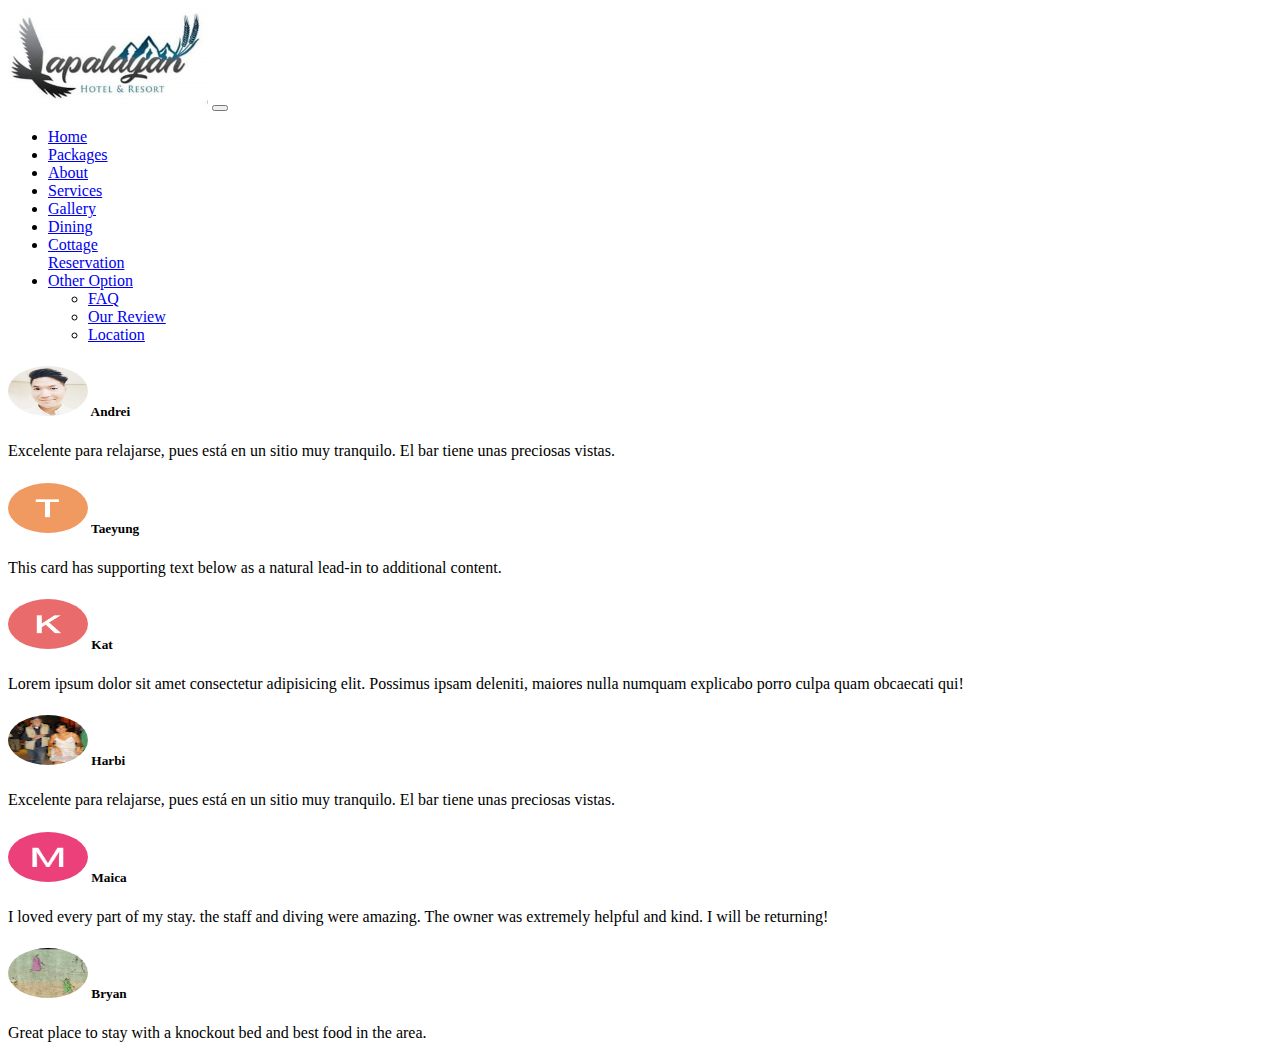
<file: review.html>
<!DOCTYPE html>
<html lang="en">
<head>
    <meta charset="UTF-8">
    <meta http-equiv="X-UA-Compatible" content="IE=edge">
    <meta name="viewport" content="width=device-width, initial-scale=1.0">
    <link rel="stylesheet" href="review.css">
    <link href="https://cdn.jsdelivr.net/npm/bootstrap@5.3.0-alpha3/dist/css/bootstrap.min.css" rel="stylesheet" integrity="sha384-KK94CHFLLe+nY2dmCWGMq91rCGa5gtU4mk92HdvYe+M/SXH301p5ILy+dN9+nJOZ" crossorigin="anonymous">
    <link rel="stylesheet" href="https://cdnjs.cloudflare.com/ajax/libs/font-awesome/6.4.0/css/all.min.css" integrity="sha512-iecdLmaskl7CVkqkXNQ/ZH/XLlvWZOJyj7Yy7tcenmpD1ypASozpmT/E0iPtmFIB46ZmdtAc9eNBvH0H/ZpiBw==" crossorigin="anonymous" referrerpolicy="no-referrer" />

    <title>Our Website</title>
</head>
<body>
  <nav class="navbar navbar-expand-lg sticky-top bg-body">
    <div class="container-fluid">
      <a class="navbar-brand" href="index.html"><img src="img/LP.jpg" alt=""></a>
      <button class="navbar-toggler" type="button" data-bs-toggle="collapse" data-bs-target="#navbarNavDropdown" aria-controls="navbarNavDropdown" aria-expanded="false" aria-label="Toggle navigation">
        <span class="navbar-toggler-icon"></span>
      </button>
      <div class="collapse navbar-collapse" id="navbarNavDropdown">
        <ul class="navbar-nav ms-auto">
          <li class="nav-item">
            <a class="nav-link active" aria-current="page" href="index.html">Home</a>
          </li>
          <li class="nav-item">
            <a class="nav-link" href="package.html">Packages</a>
          </li>
          <li class="nav-item">
            <a class="nav-link" href="About.html">About</a>
          </li>
          <li class="nav-item">
            <a class="nav-link" href="services.html">Services</a>
          </li>
          <li class="nav-item">
            <a class="nav-link" href="gallery.html">Gallery</a>
          </li>
          <li class="nav-item">
            <a class="nav-link" href="dining.html">Dining</a>
          </li>
          <li class="nav-item">
            <a class="nav-link" href="Cottage.html">Cottage</a>
          </li>
            <a class="nav-link" href="res.html">Reservation</a>
          </li>
          <li class="nav-item dropdown">
            <a class="nav-link dropdown-toggle" href="#" role="button" data-bs-toggle="dropdown" aria-expanded="false">
              Other Option
            </a>
            <ul class="dropdown-menu">
              <li><a class="dropdown-item" href="faq.html">FAQ</a></li>
              <li><a class="dropdown-item" href="review.html">Our Review</a></li>
              <li><a class="dropdown-item" href="https://www.google.com/maps/place/LA+PALAYAN+HOTEL+AND+RESORT/@15.3290268,120.5854561,14z/data=!4m9!3m8!1s0x3396ebd07349a5ff:0x8e8dde21a92ed7f!5m2!4m1!1i2!8m2!3d15.3005377!4d120.5861125!16s%2Fg%2F11fjy34n7p" target="_blank">Location</a></li>
            </ul>
          </li>
        </ul>
      </div>
    </div>
  </nav>

      <div class="row row-cols-1 row-cols-md-3 g-4">
        <div class="col">
          <div class="card h-100">
            <div class="card-body">
              <h5 class="card-title"><img src="img/photo (1).jpg"> Andrei</h5>
              <p class="card-text">Excelente para relajarse, pues está en un sitio muy tranquilo. El bar tiene unas preciosas vistas.</p>
            </div>
          </div>
        </div>
        <div class="col">
          <div class="card h-100">
            <div class="card-body">
              <h5 class="card-title"> <img src="img/7eb52a437de4a380f7666d4a62da6e64294cd321.png"> Taeyung</h5>
              <p class="card-text">This card has supporting text below as a natural lead-in to additional content.</p>
            </div>
          </div>
        </div>
        <div class="col">
          <div class="card h-100">
            <div class="card-body">
              <h5 class="card-title"><img src="img/111.png"> Kat</h5>
              <p class="card-text">Lorem ipsum dolor sit amet consectetur adipisicing elit. Possimus ipsam deleniti, maiores nulla numquam explicabo porro culpa quam obcaecati qui!
              </p>
            </div>
          </div>
        </div>
      </div>
      <div class="mt-3"></div>
      <div class="row row-cols-1 row-cols-md-3 g-4">
        <div class="col">
          <div class="card h-100">
            <div class="card-body">
              <h5 class="card-title"><img src="img/photo.jpg"> Harbi</h5>
              <p class="card-text">Excelente para relajarse, pues está en un sitio muy tranquilo. El bar tiene unas preciosas vistas.</p>
            </div>
          </div>
        </div>
        <div class="col">
          <div class="card h-100">
            <div class="card-body">
              <h5 class="card-title"> <img src="img/unnamed.png"> Maica</h5>
              <p class="card-text">I loved every part of my stay. the staff and diving were amazing. The owner was extremely helpful and kind. I will be returning!</p>
            </div>
          </div>
        </div>
        <div class="col">
          <div class="card h-100">
            <div class="card-body">
              <h5 class="card-title"><img src="img/unnamed1.jpg"> Bryan</h5>
              <p class="card-text">Great place to stay with a knockout bed and best food in the area.</p>
            </div>
          </div>
        </div>
      </div>
</file>
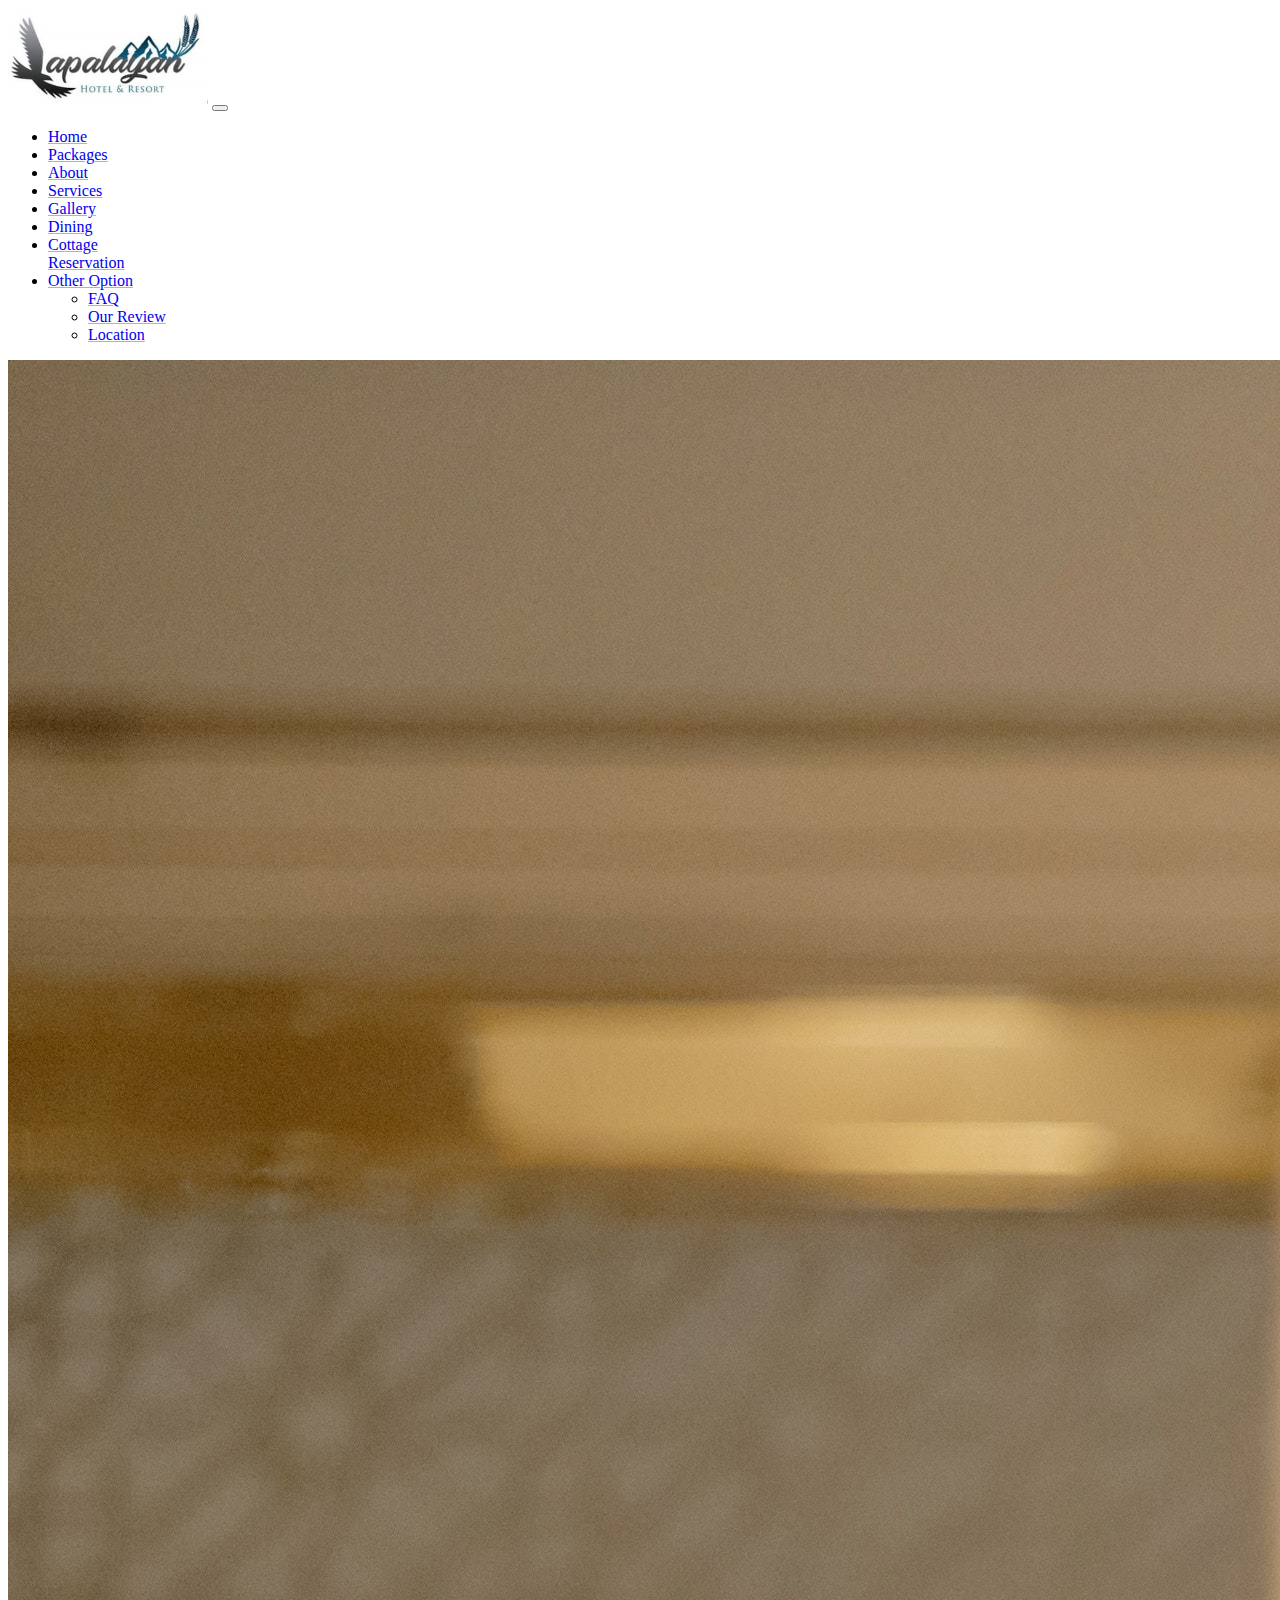
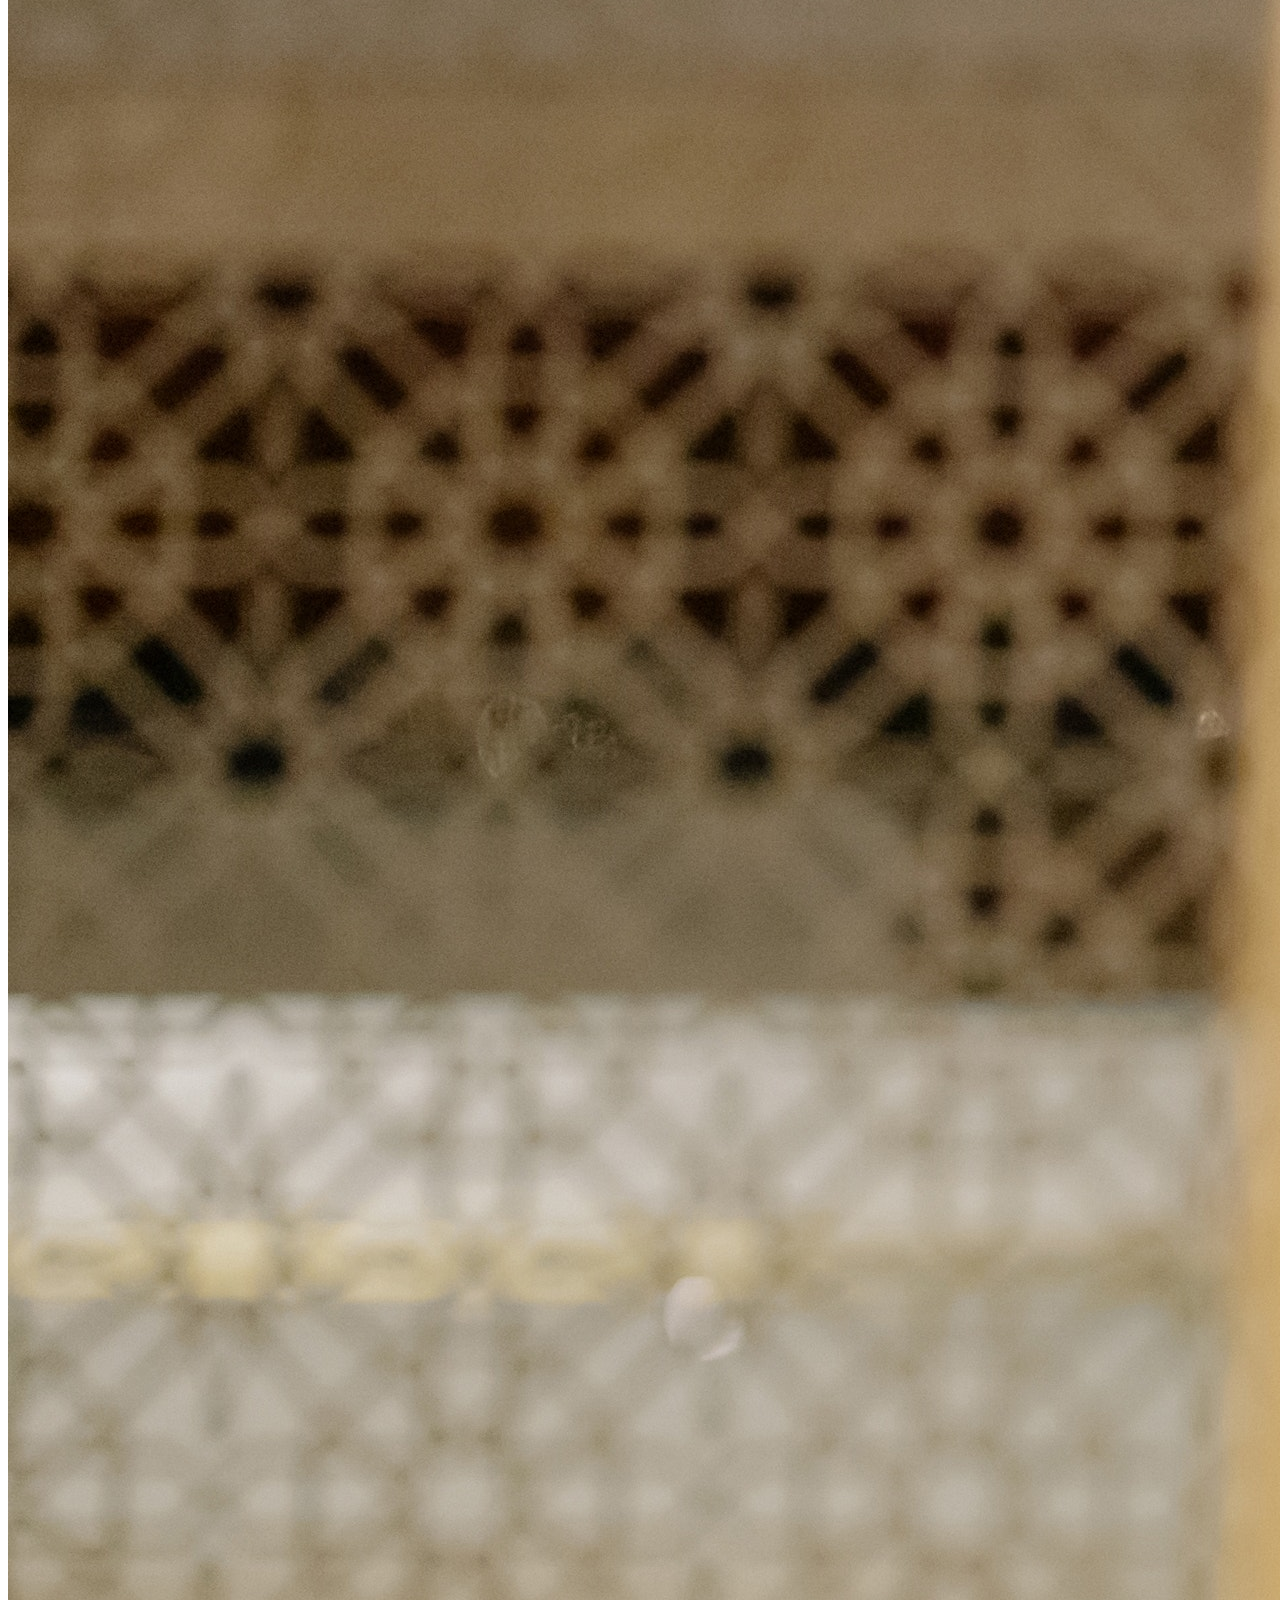
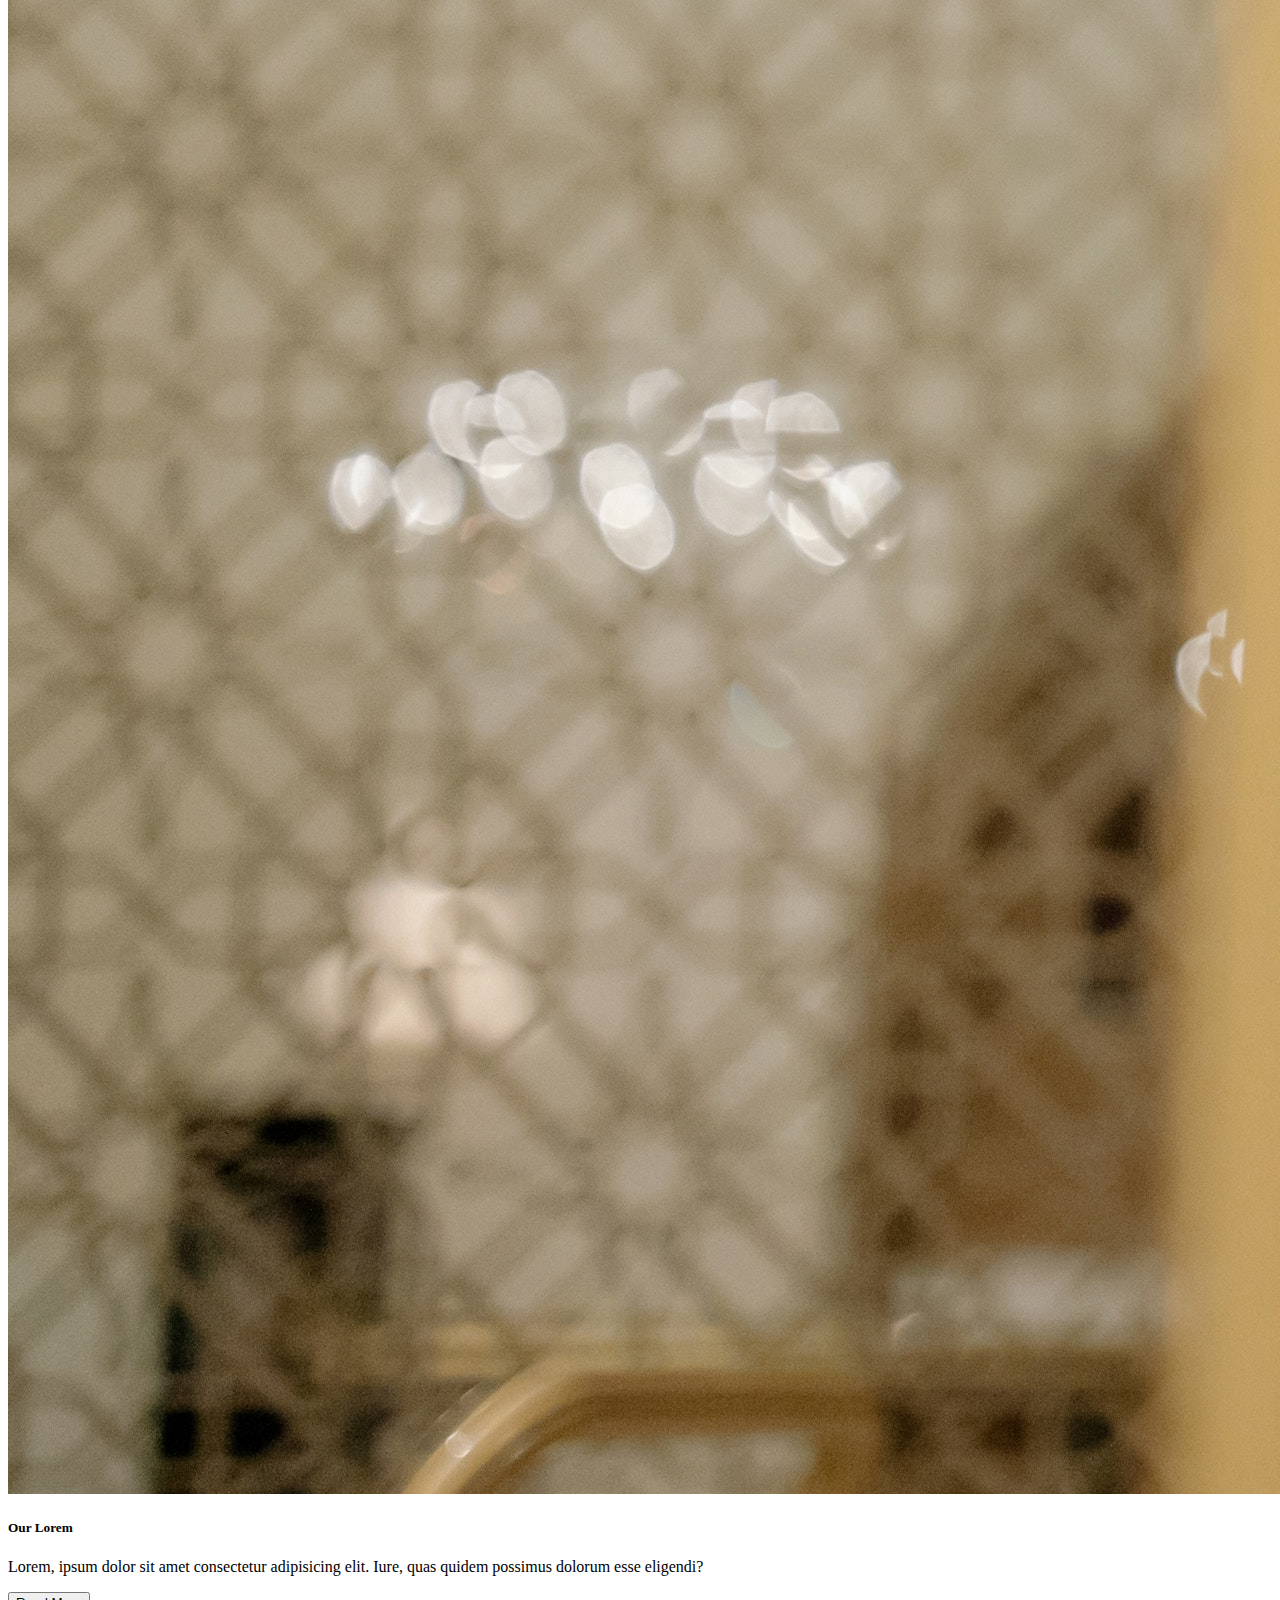
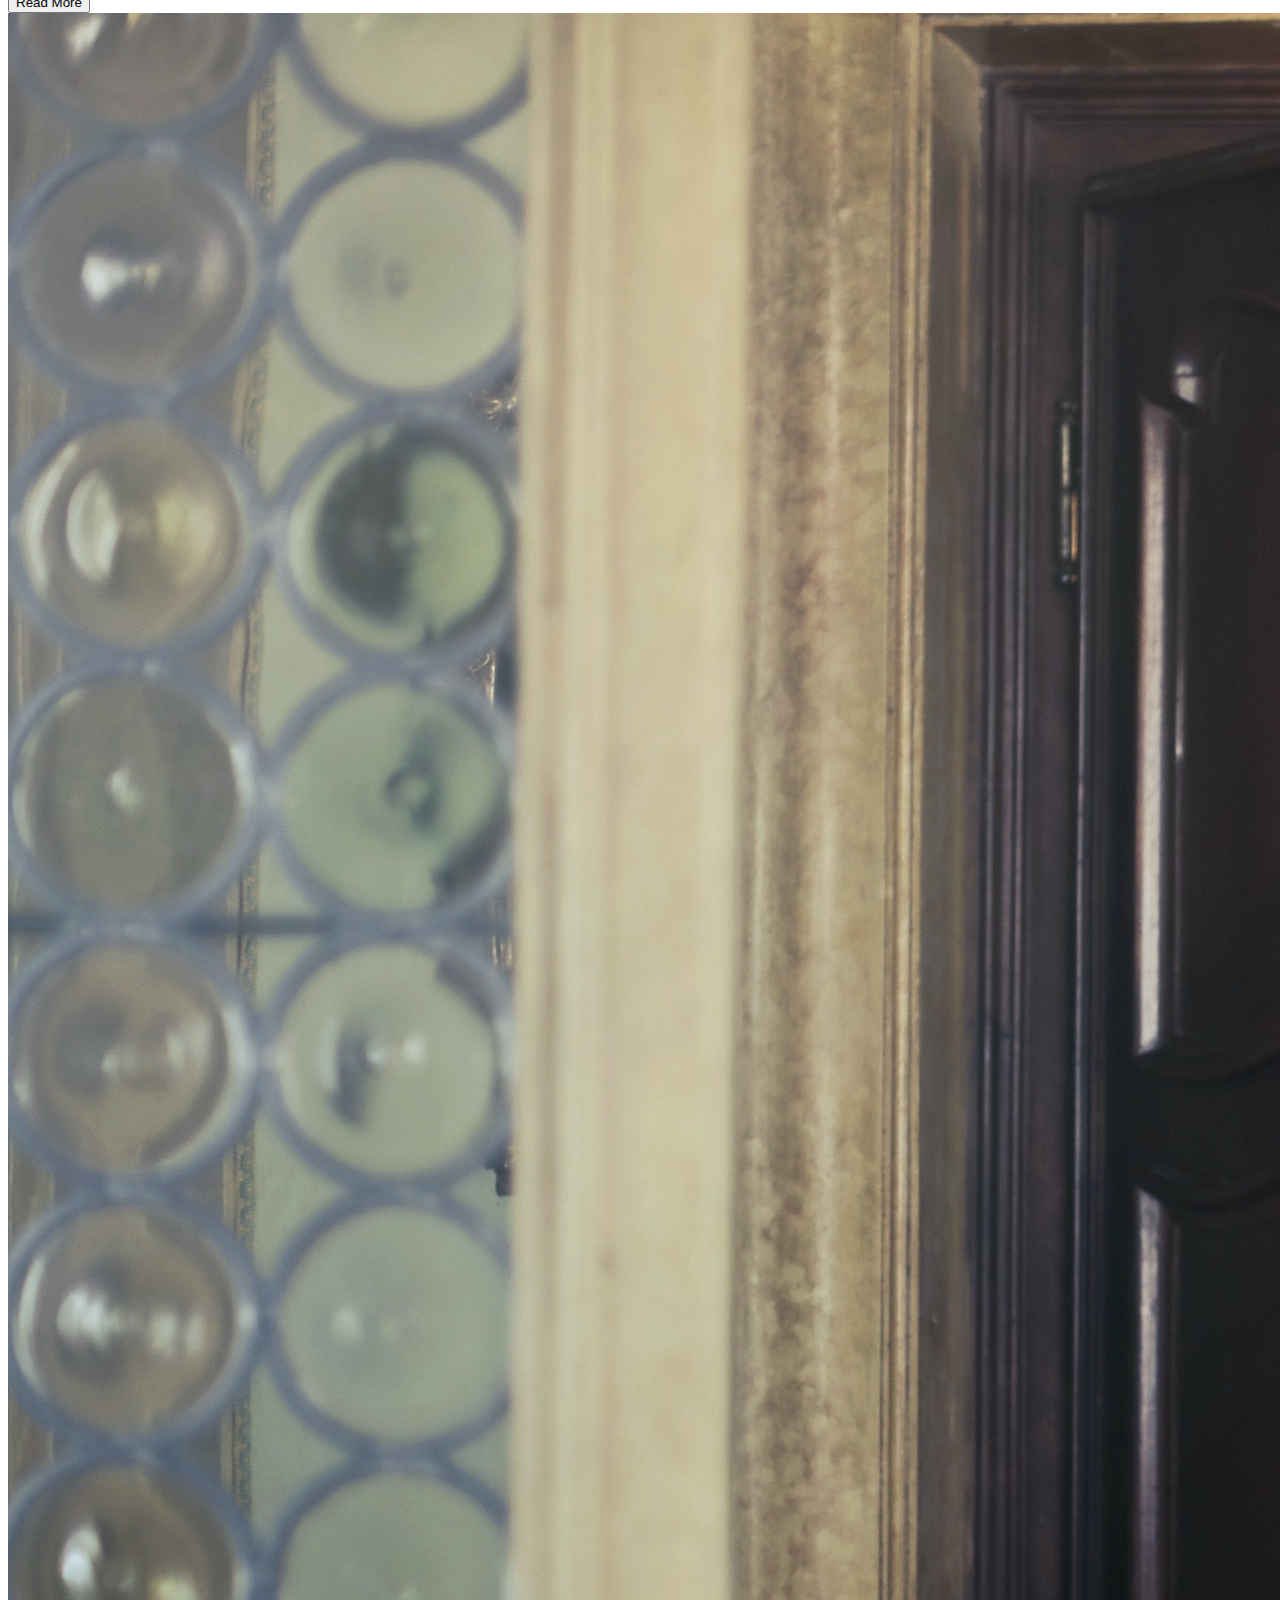
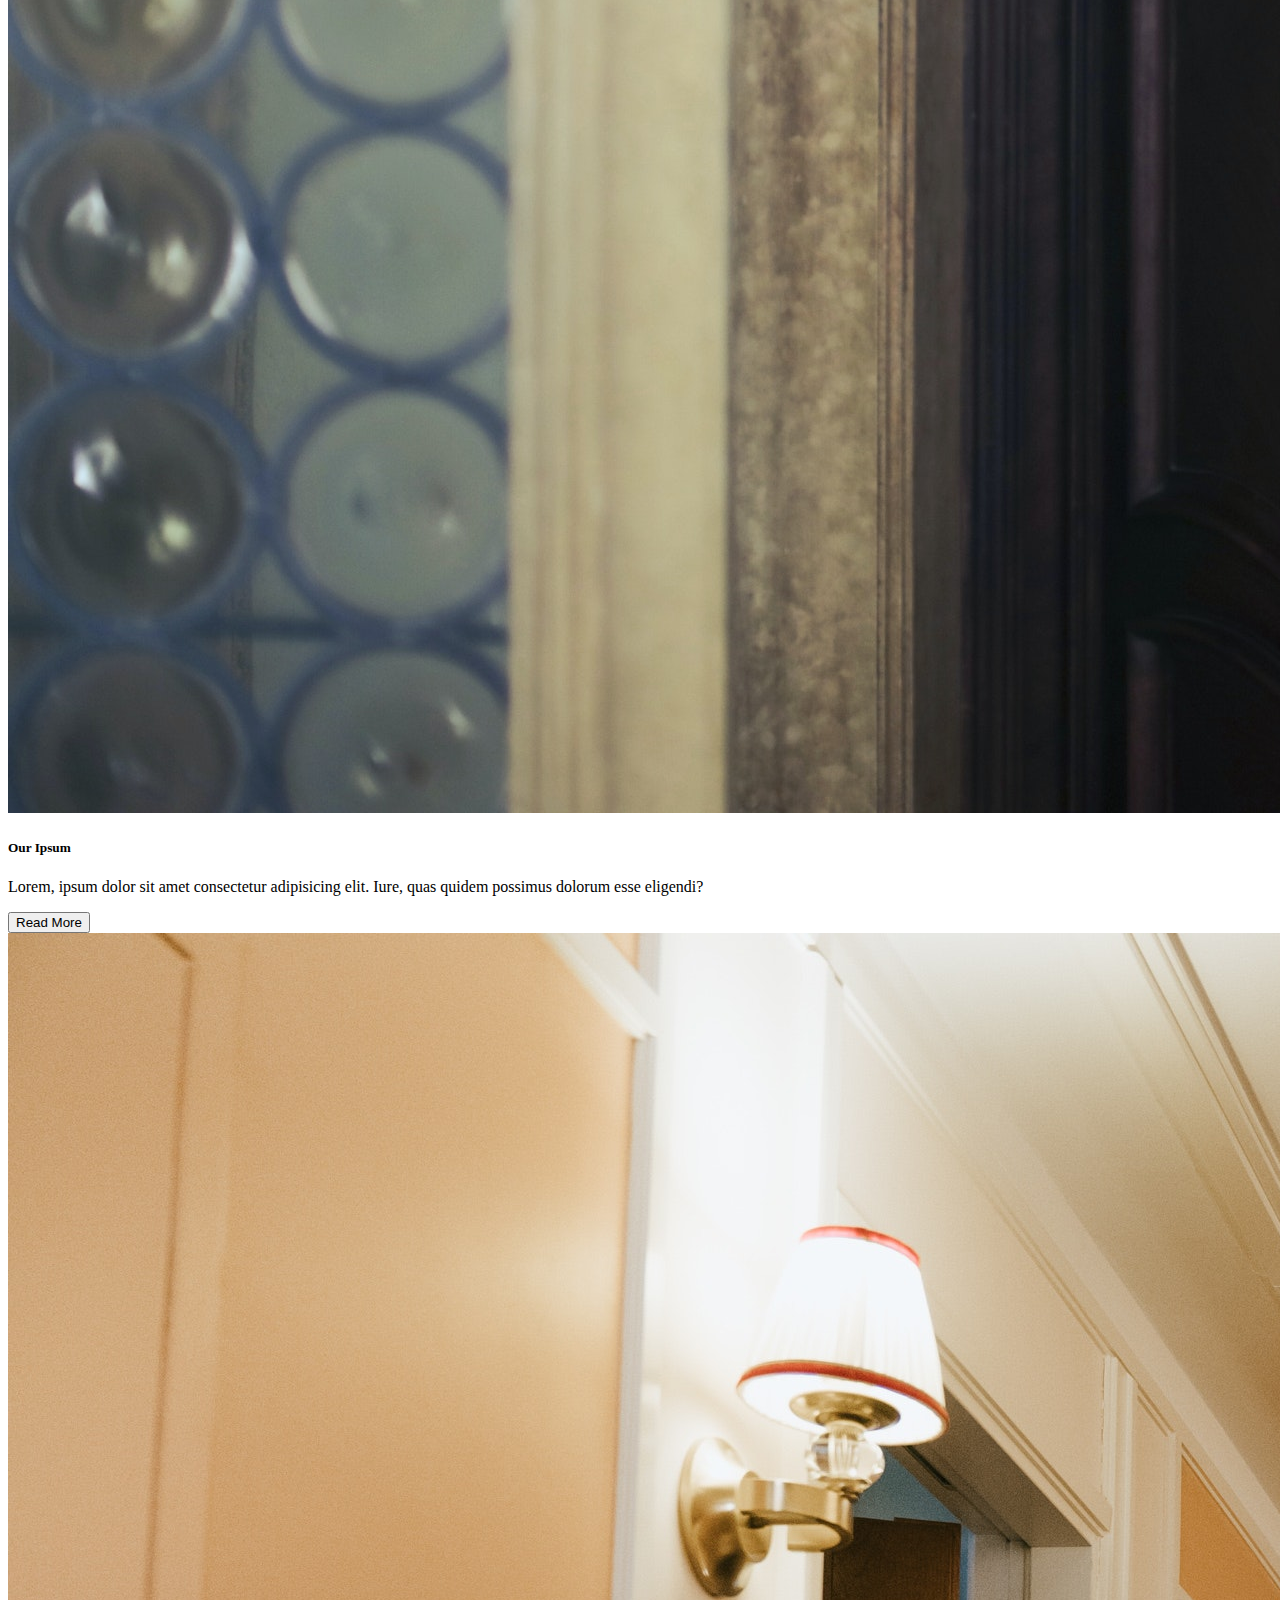
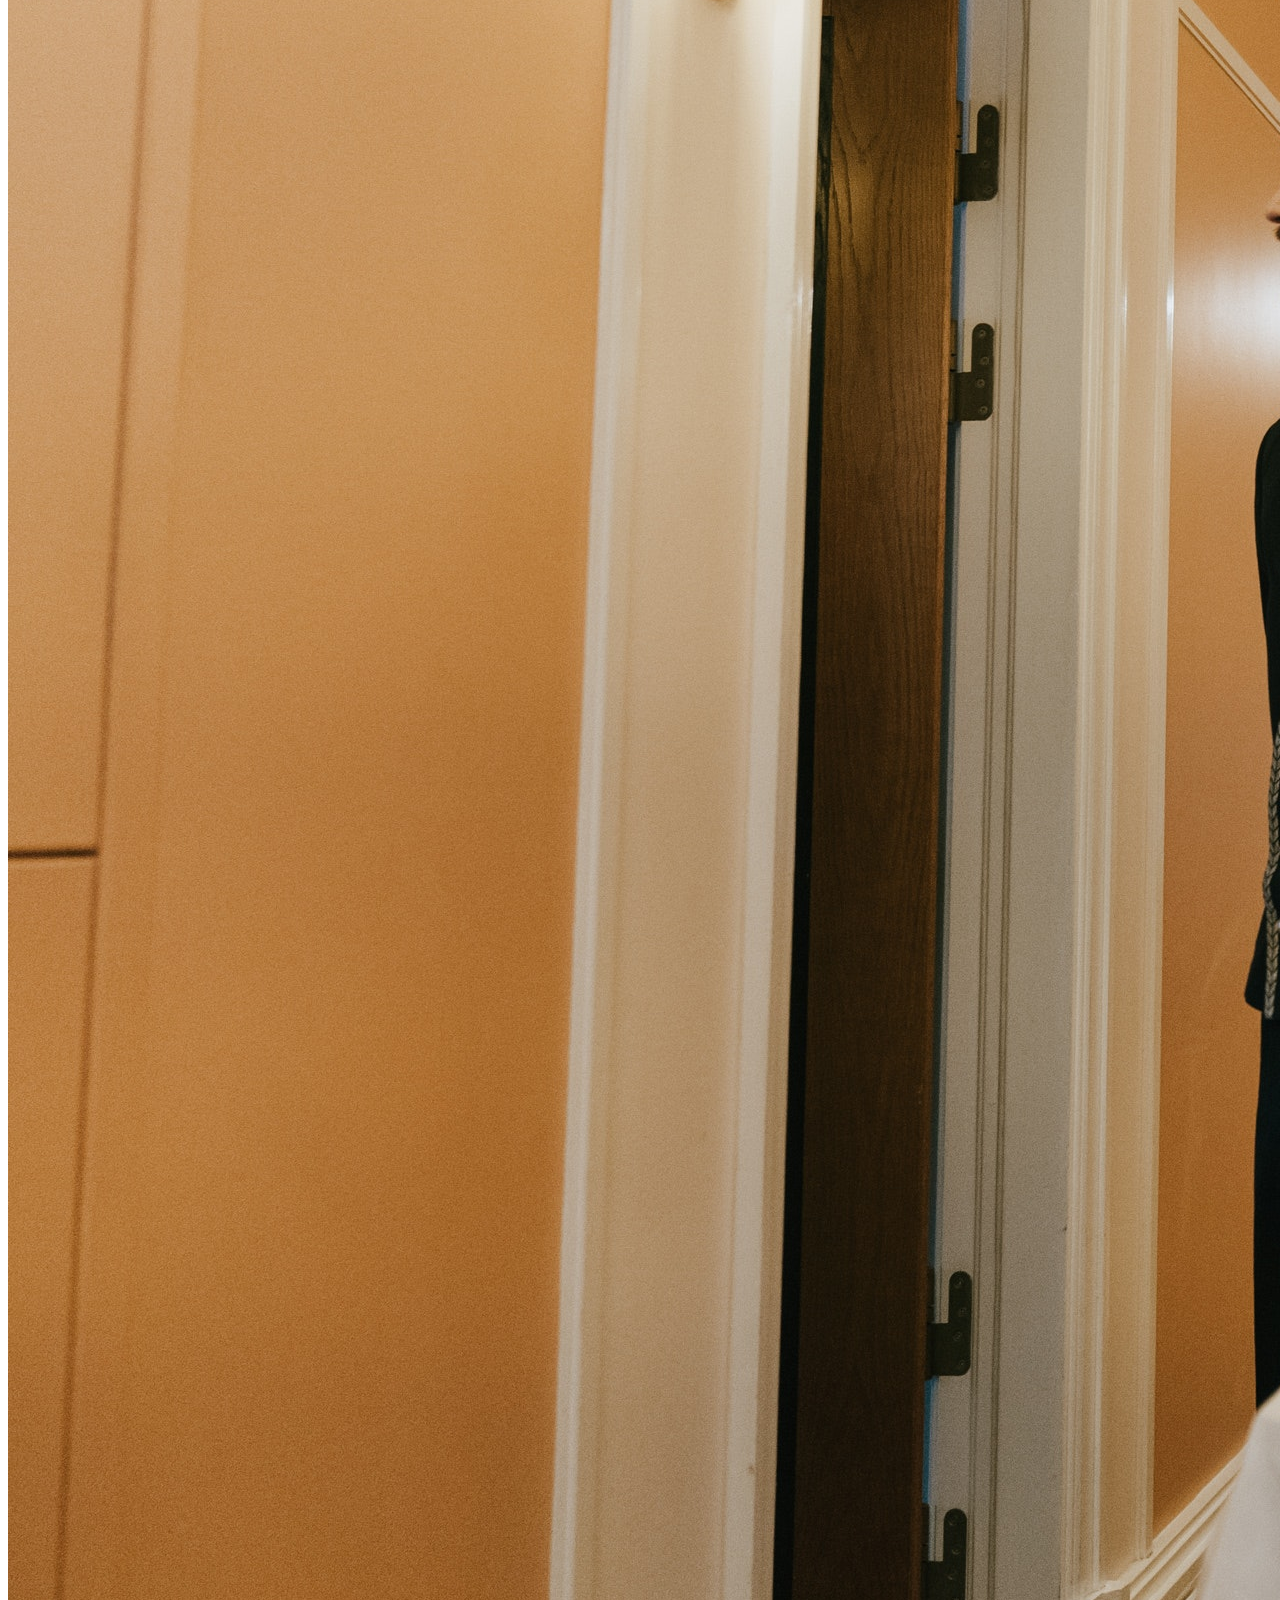
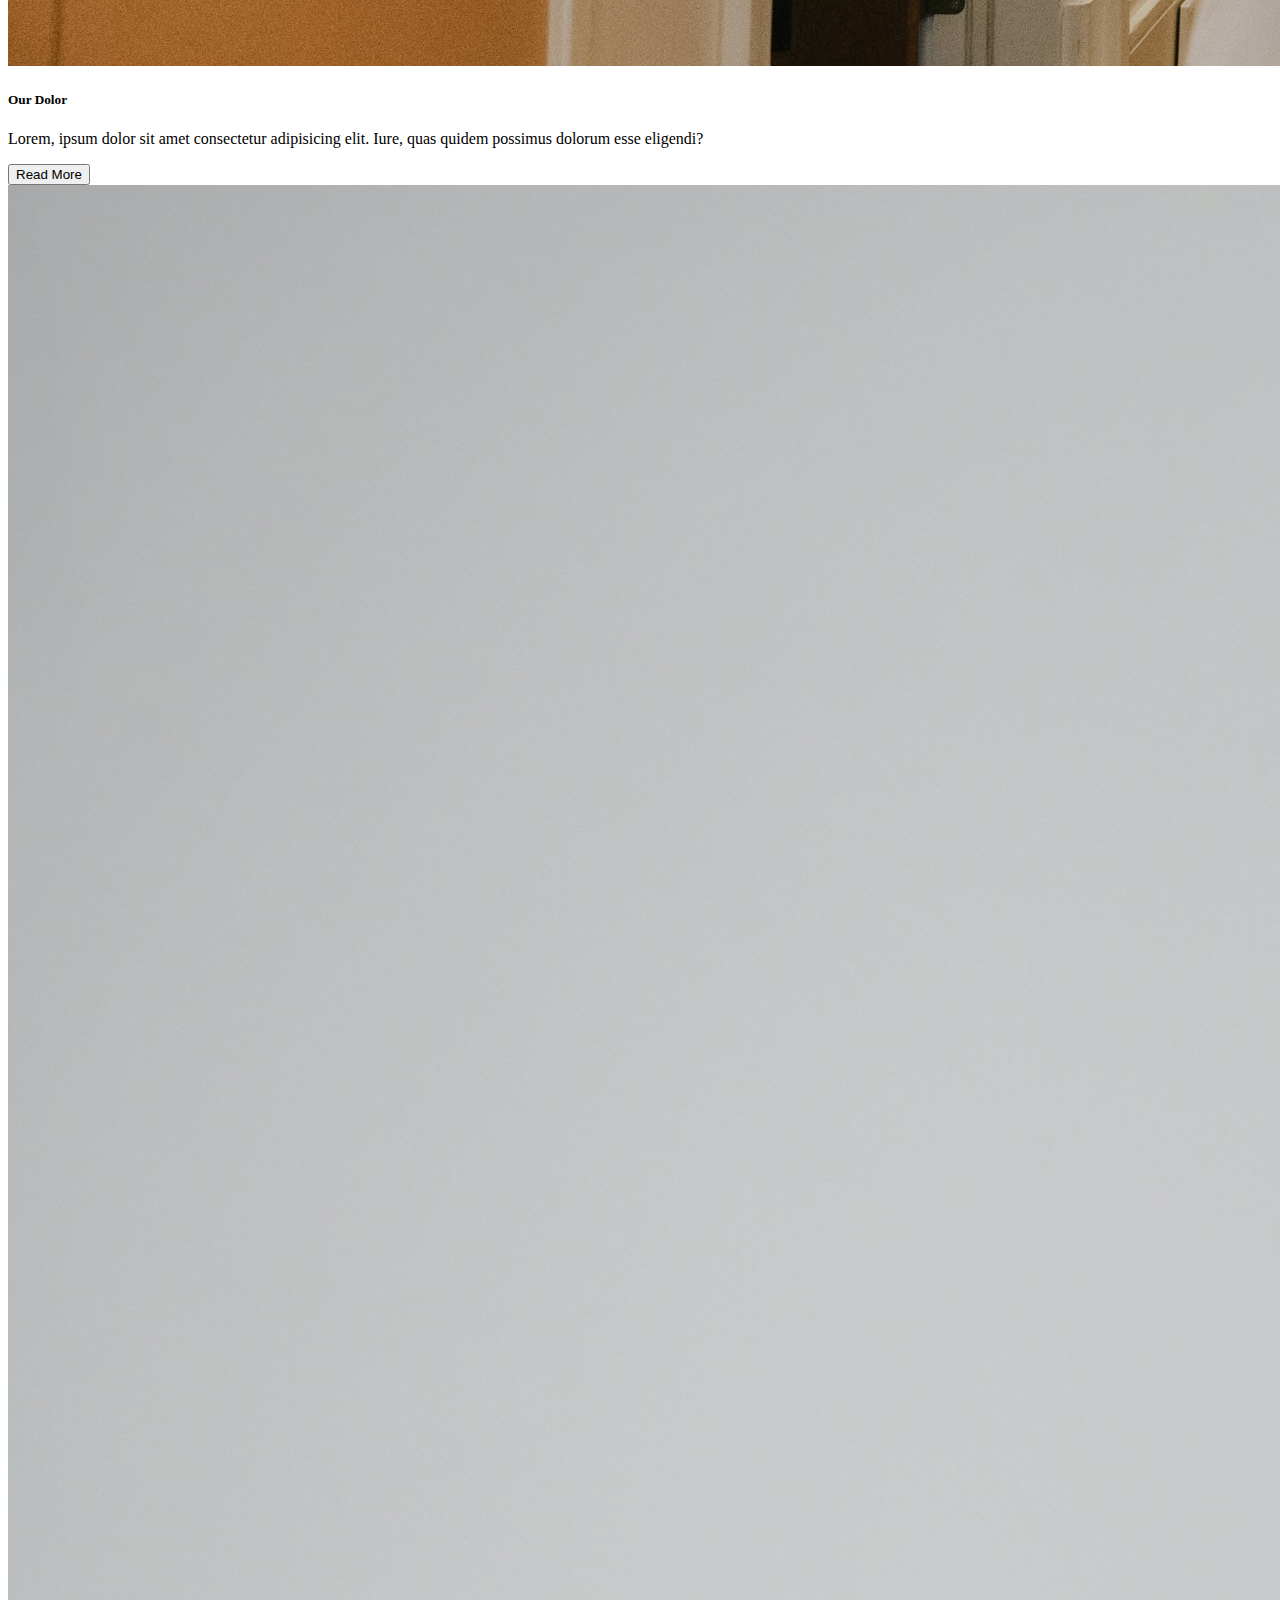
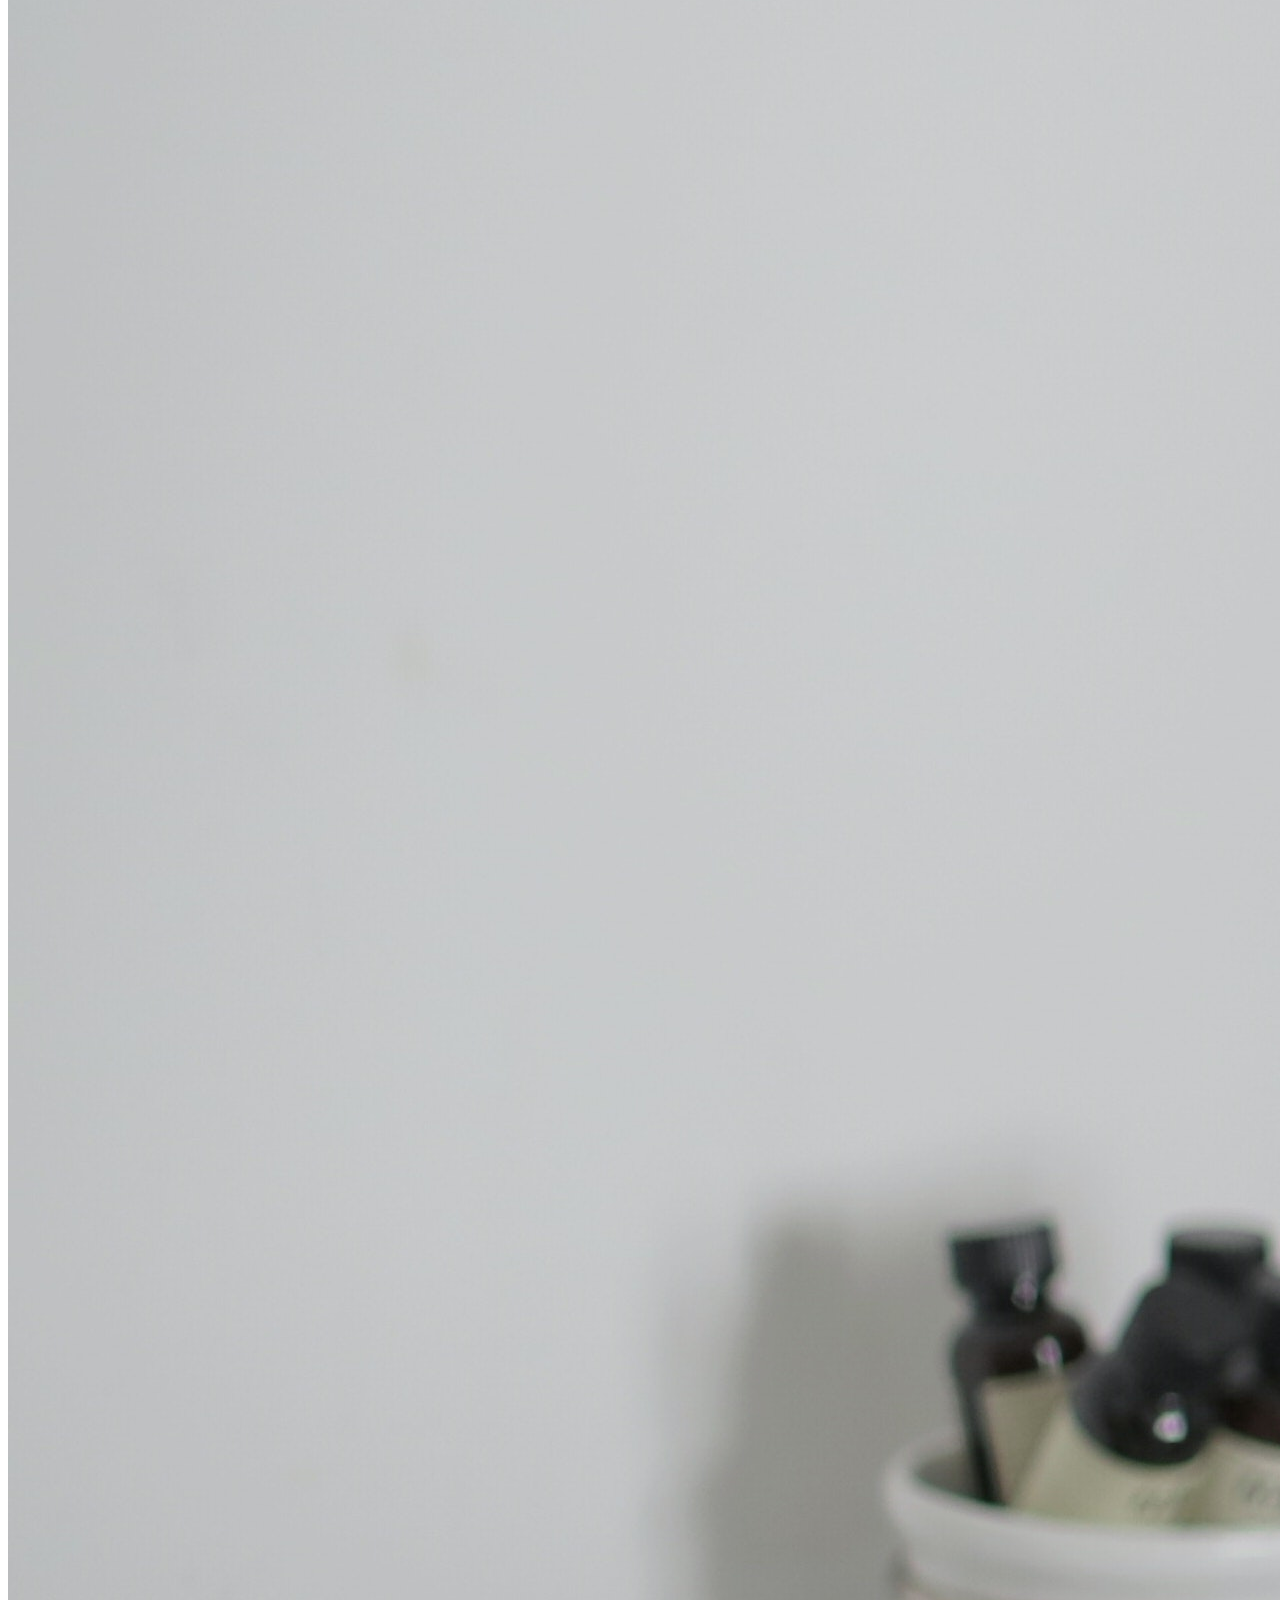
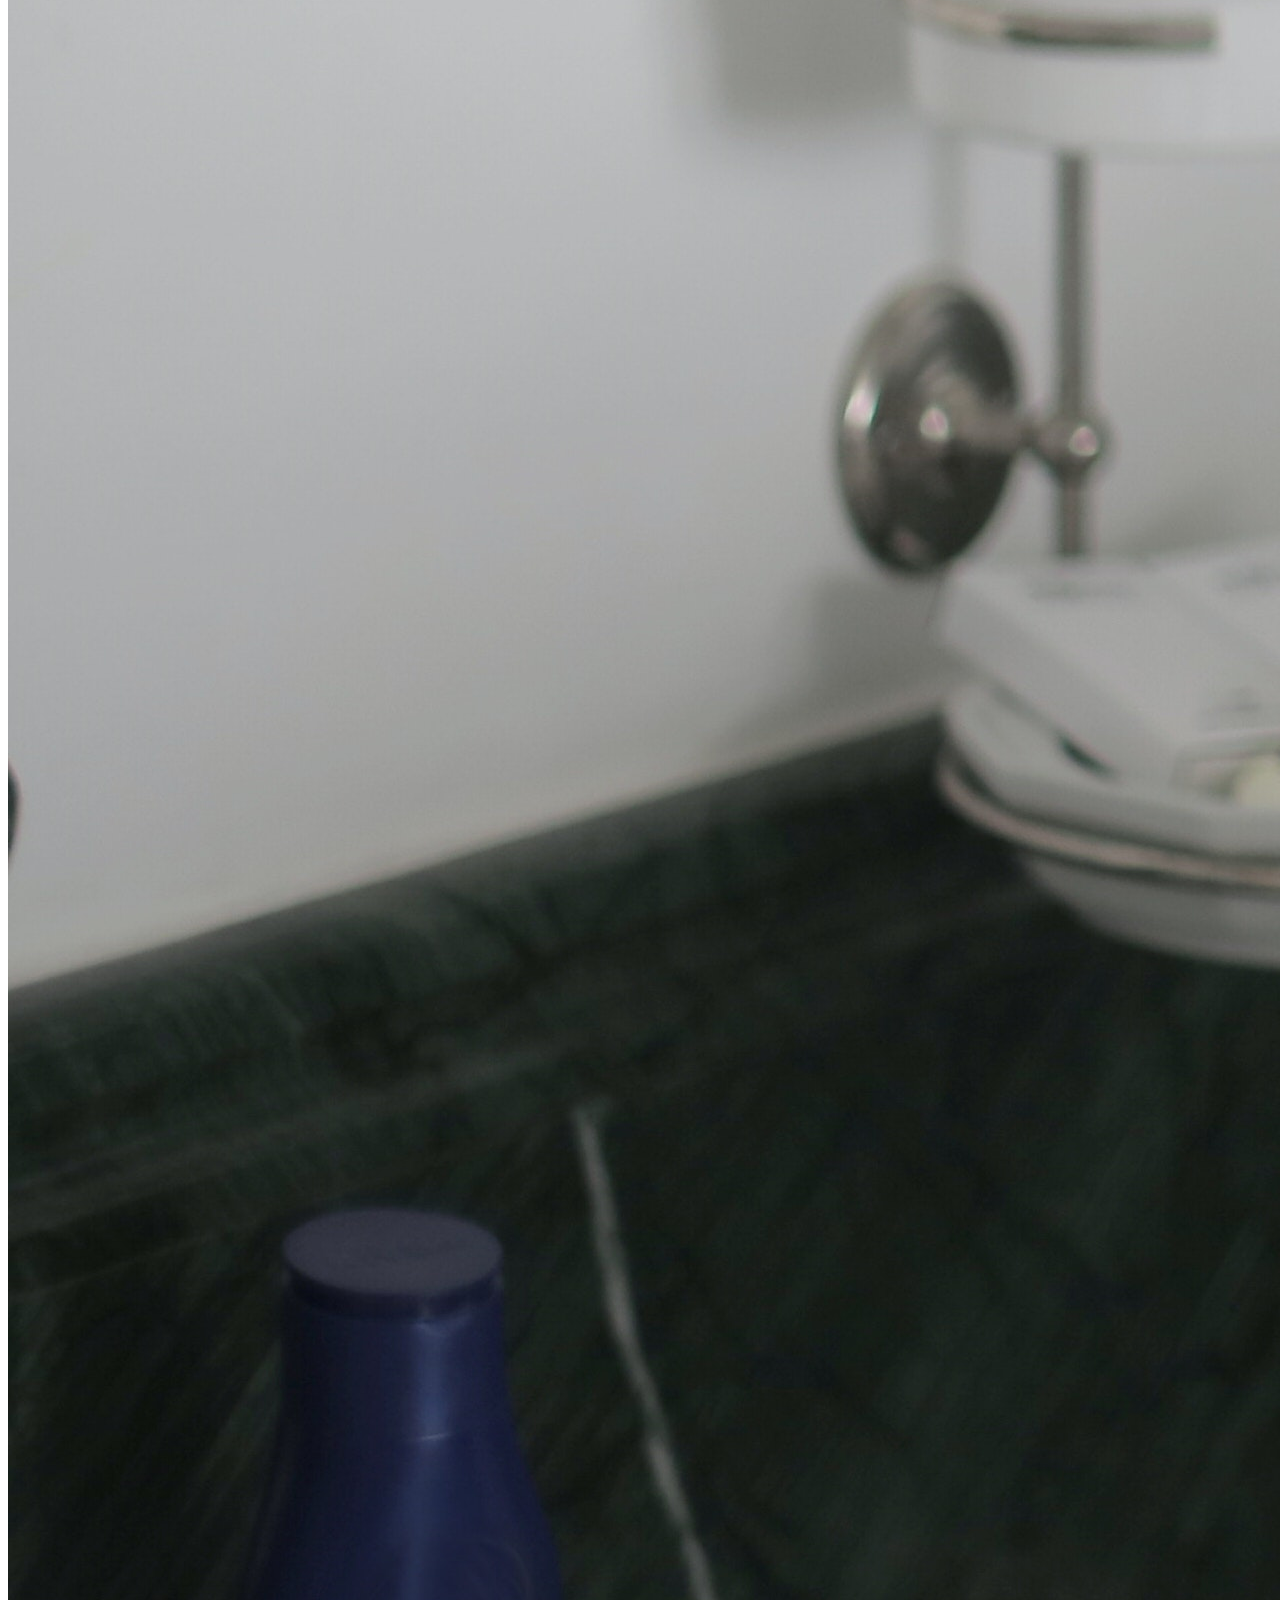
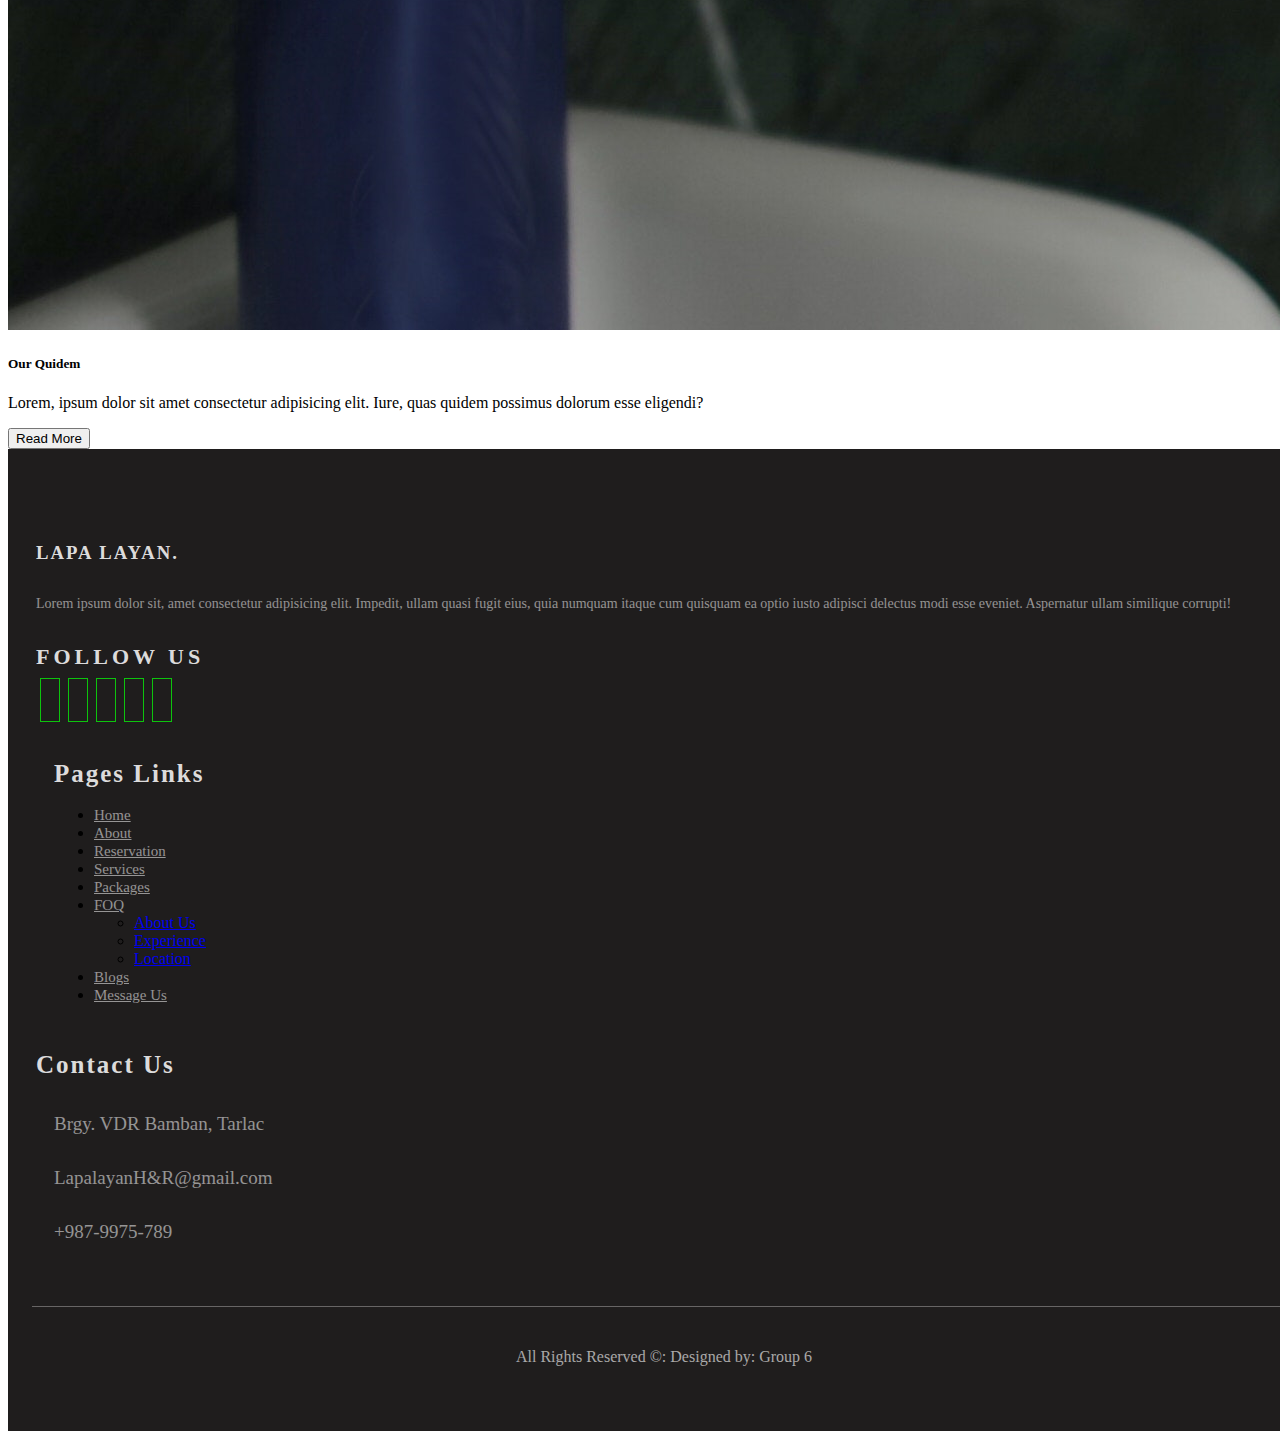
<file: services.html>
<!DOCTYPE html>
<html lang="en">
<head>
    <meta charset="UTF-8">
    <meta http-equiv="X-UA-Compatible" content="IE=edge">
    <meta name="viewport" content="width=device-width, initial-scale=1.0">
    <link rel="stylesheet" href="style.css">
    <link href="https://cdn.jsdelivr.net/npm/bootstrap@5.3.0-alpha3/dist/css/bootstrap.min.css" rel="stylesheet" integrity="sha384-KK94CHFLLe+nY2dmCWGMq91rCGa5gtU4mk92HdvYe+M/SXH301p5ILy+dN9+nJOZ" crossorigin="anonymous">
    <link rel="stylesheet" href="https://cdnjs.cloudflare.com/ajax/libs/font-awesome/6.4.0/css/all.min.css" integrity="sha512-iecdLmaskl7CVkqkXNQ/ZH/XLlvWZOJyj7Yy7tcenmpD1ypASozpmT/E0iPtmFIB46ZmdtAc9eNBvH0H/ZpiBw==" crossorigin="anonymous" referrerpolicy="no-referrer" />

    <title>Our Website</title>
</head>
<body>
    <nav class="navbar navbar-expand-lg sticky-top bg-body">
        <div class="container-fluid">
          <a class="navbar-brand" href="index.html"><img src="img/LP.jpg" alt=""></a>
          <button class="navbar-toggler" type="button" data-bs-toggle="collapse" data-bs-target="#navbarNavDropdown" aria-controls="navbarNavDropdown" aria-expanded="false" aria-label="Toggle navigation">
            <span class="navbar-toggler-icon"></span>
          </button>
          <div class="collapse navbar-collapse" id="navbarNavDropdown">
            <ul class="navbar-nav ms-auto">
              <li class="nav-item">
                <a class="nav-link active" aria-current="page" href="index.html">Home</a>
              </li>
              <li class="nav-item">
                <a class="nav-link" href="package.html">Packages</a>
              </li>
              <li class="nav-item">
                <a class="nav-link" href="About.html">About</a>
              </li>
              <li class="nav-item">
                <a class="nav-link" href="services.html">Services</a>
              </li>
              <li class="nav-item">
                <a class="nav-link" href="gallery.html">Gallery</a>
              </li>
              <li class="nav-item">
                <a class="nav-link" href="dining.html">Dining</a>
              </li>
              <li class="nav-item">
                <a class="nav-link" href="Cottage.html">Cottage</a>
              </li>
                <a class="nav-link" href="res.html">Reservation</a>
              </li>
              <li class="nav-item dropdown">
                <a class="nav-link dropdown-toggle" href="#" role="button" data-bs-toggle="dropdown" aria-expanded="false">
                  Other Option
                </a>
                <ul class="dropdown-menu">
                  <li><a class="dropdown-item" href="faq.html">FAQ</a></li>
                  <li><a class="dropdown-item" href="review.html">Our Review</a></li>
                  <li><a class="dropdown-item" href="https://www.google.com/maps/place/LA+PALAYAN+HOTEL+AND+RESORT/@15.3290268,120.5854561,14z/data=!4m9!3m8!1s0x3396ebd07349a5ff:0x8e8dde21a92ed7f!5m2!4m1!1i2!8m2!3d15.3005377!4d120.5861125!16s%2Fg%2F11fjy34n7p" target="_blank">Location</a></li>
                </ul>
              </li>
            </ul>
          </div>
        </div>
      </nav>
      <!--card-->
       <section class="services">
            <div class="row">
              <div class="card-group col-md">
                <div class="card ">
                  <div class="card-body ">
                    <div class="h1 mb-3">
                    </div>
                    <img src="img/6.jpg" class="card-img-top" alt="">
                    <h5 class="card-title">Our Lorem</h5>
                    <p class="card-">
                      Lorem, ipsum dolor sit amet consectetur adipisicing elit.
                      Iure, quas quidem possimus dolorum esse eligendi?
                    </p>
                   <button type="button" class="btn btn-outline-dark ">Read More</button>
                  </div>
                </div>
              </div>
        
              <div class="card-group col-md">
                <div class="card ">
                  <div class="card-body ">
                    <div class="h1 mb-3">
                    </div>
                    <img src="img/7.jpg" class="card-img-top" alt="">
                    <h5 class="card-title">Our Ipsum</h5>
                    <p class="card-">
                      Lorem, ipsum dolor sit amet consectetur adipisicing elit.
                      Iure, quas quidem possimus dolorum esse eligendi?
                    </p>
                   <button type="button" class="btn btn-outline-dark  ">Read More</button>
                  </div>
                </div>
              </div>
        
              <div class="card-group col-md">
                <div class="card ">
                  <div class="card-body ">
                    <div class="h1 mb-3">
                    </div>
                    <img src="img/8.jpg" class="card-img-top" alt="">
                    <h5 class="card-title">Our Dolor</h5>
                    <p class="card-">
                      Lorem, ipsum dolor sit amet consectetur adipisicing elit.
                      Iure, quas quidem possimus dolorum esse eligendi?
                    </p>
                   <button type="button" class="btn btn-outline-dark ">Read More</button>
                  </div>
                </div>
              </div>
        
              <div class="card-group col-md">
                <div class="card  ">
                  <div class="card-body ">
                    <div class="h1 mb-3">
                    </div>
                    <img src="img/5.jpg" class="card-img-top" alt="">
                    <h5 class="card-title">Our Quidem</h5>
                    <p class="card-">
                      Lorem, ipsum dolor sit amet consectetur adipisicing elit.
                      Iure, quas quidem possimus dolorum esse eligendi?
                    </p>
                   <button type="button" class="btn btn-outline-dark ">Read More</button>
                  </div>
                </div>
              </div>
        
          </section>
          <!--ft-->
<div class="mt-3"></div>
<footer>
    <div class="footer-container">
      <div class="container">
        <div class="row">
          <div class="col-lg-4 col-md-6 col-sm-12">

            <h3 class="heading-logo footer-logo">LAPA <span>LAYAN.</span></h3>
            <p class="footer-para">Lorem ipsum dolor sit, amet consectetur adipisicing elit. Impedit, ullam quasi fugit eius, quia numquam itaque cum quisquam ea optio iusto adipisci delectus modi esse eveniet. Aspernatur ullam similique corrupti!</p>

            <h5 class="heading-sm-footer">FOLLOW US</h5>

            <div class="social-link-footer">
              <i class="fa-brands icon-social-footer fa-facebook"></i>
              <i class="fa-brands icon-social-footer fa-instagram"></i>
              <i class="fa-brands icon-social-footer fa-twitter"></i>
              <i class="fa-brands icon-social-footer fa-whatsapp"></i>
              <i class="fa-brands icon-social-footer fa-linkedin-in"></i>
            </div>

          </div>

          <div class="col-lg-4 col-md-6 col-sm-12">

            <div class="pages-footer">
              <h3 class="heading-pages">Pages Links</h3>

              <ul class="navbar-nav ms-auto">
                <li class="nav-item">
                  <a class="nav-link footer-links" aria-current="page" href="#">Home</a>
                </li>
                <li class="nav-item">
                  <a class="nav-link footer-links" href="about.html">About</a>
                </li>
                <li class="nav-item">
                  <a class="nav-link footer-links" href="res.html">Reservation</a>
                </li>
                <li class="nav-item">
                  <a class="nav-link footer-links" href="services.html">Services</a>
                </li>
                <li class="nav-item">
                  <a class="nav-link footer-links" href="package.html">Packages</a>
                </li>
                <li class="nav-item dropdown">
                  <a class="nav-link footer-links dropdown-toggle" href="#" role="button" data-bs-toggle="dropdown"
                    aria-expanded="false">
                    FOQ
                  </a>
                  <ul class="dropdown-menu">
                    <li><a class="dropdown-item" href="#">About Us</a></li>
                    <li><a class="dropdown-item" href="#">Experience</a></li>
                    <li><a class="dropdown-item" href="https://www.google.com/maps/place/LA+PALAYAN+HOTEL+AND+RESORT/@15.3005429,120.5835322,17z/data=!3m1!4b1!4m9!3m8!1s0x3396ebd07349a5ff:0x8e8dde21a92ed7f!5m2!4m1!1i2!8m2!3d15.3005377!4d120.5861125!16s%2Fg%2F11fjy34n7p">Location</a></li>
                  </ul>
                </li>
                <li class="nav-item">
                  <a class="nav-link footer-links" href="#">Blogs</a>
                </li>
                <li class="nav-item">
                  <a class="nav-link footer-links" href="https://web.facebook.com/LaPalayanHotelAndResort" target="_blank">Message Us</a>
                </li>
              </ul>
            </div>
          </div>
        
          <div class="col-lg-4 col-md-6 col-sm-12">

            <h3 class="heading-pages">Contact Us</h3>

            <p class="contact-footer">
              <span class="text-contact"><i class="fa-solid footer-icons fa-location-dot"></i>Brgy. VDR Bamban, Tarlac</span>
              <span class="text-contact"><i class="fa-solid footer-icons fa-envelope"></i>LapalayanH&R@gmail.com</span>
              <span class="text-contact"><i class="fa-solid footer-icons fa-phone"></i>+987-9975-789</span>
            </p>

          </div>

        </div>
      </div>
    </div>

    <div class="container-fluid gx-0">

      <div class="footer-rights">
        <p class="rights-para">All Rights Reserved ©: Designed by: Group 6</p>
      </div>

    </div>
  
  </footer>
   
      

                      
                  
    
</body>
<script src="https://cdn.jsdelivr.net/npm/bootstrap@5.3.0-alpha3/dist/js/bootstrap.bundle.min.js" integrity="sha384-ENjdO4Dr2bkBIFxQpeoTz1HIcje39Wm4jDKdf19U8gI4ddQ3GYNS7NTKfAdVQSZe" crossorigin="anonymous"></script>
</html>
</file>
<file: style.css>
body{
    overflow-x: hidden;
    
}
.navbar a{
    text-decoration-color: aqua;
    
}
a>img{
    width: 200px;
    height: 100px;

}
.collapse:hover{
    color: aqua;
}

.carousel-caption h1 {
    color:lightblue;
  align-items: flex-start;
    
}
.carousel-caption a {
    color: aliceblue;
  align-items: flex-start;
    
}
.carousel-caption p {
    color: aliceblue;
  align-items: flex-start;
    
}

.card-content{
    background: #fff;
    height: 330px;
    background-image: url(img/c1.jpg);
    flex-direction: column;

}
.card-content h3{
    text-align: center;
    color: #000;
    padding: 25px 0 10px 0;
    font-size: 26px;
    font-weight: 500;
}
.form-row{
    display: flex;
    width: 90%;
    margin: 0 auto;
}
form select, form input{
    display: block;
    width: 100%;
    margin: 15px 12px;
    padding: 5px;
    font-size: 15px;
    font-family: 'Poppins', sans-serif;
    outline: none;
    border: none;
    border-bottom: 1px solid #eee;
    font-weight: 300;

}
form input[type = text], form input[type = number], form input::placeholder, select{
    color: #9a9a9a;
}
form input[type = submit]{
    color: #fff;
    background: #f2745f;
    padding: 12px 0;
    border-radius: 4px;
    cursor: pointer;
}
form input[type = submit]:hover{
    opacity: 0.9;
}
.card-content>h2{
color: lightblue;
}
.card-content>h3{
    color: lightblue;
    }

/*----*/
footer{
    width: 100%;
    height: 90vh;
    background-color: rgb(31, 29, 29);
    padding: 24px;
}
.footer-container{
    margin-top: 20px;
    padding: 30px 4px 9px 4px;    
}
.footer-logo{
    color: rgba(255, 255, 255, 0.863);
    letter-spacing: 2px;
    font-weight: 800;
}
.footer-para{
    font-size: 14px;
    line-height: 30px;
    color: rgba(255, 255, 255, 0.534);
    margin: 25px 0px;
}
.heading-sm-footer{
    color: rgba(255, 255, 255, 0.863);
    font-size: 22px;
    letter-spacing: 4px;
    font-weight: 700;
    margin: 18px 0px;
    
}
.social-link-footer{
    margin: 16px 0px;
}
.icon-social-footer{
    font-size: 21px;
    padding: 9px;
    border: 1px solid rgb(13, 196, 13);
    color: rgb(13, 196, 13);
    margin: 0px 4px;
    cursor: pointer;
    transition: 0.2s ease-in;
}
.icon-social-footer:hover{
    background-color: rgb(13, 196, 13);
    color: white;
}
.pages-footer{
    padding: 6px 18px;
}

.heading-pages{
    color: rgba(255, 255, 255, 0.863);
    font-size: 25px;
    letter-spacing: 2px;
    font-weight: 700;
    margin-bottom: 18px;
}
.footer-links{
    font-size: 15px !important;
    color: rgba(255, 255, 255, 0.534) !important;
}
.footer-links:hover{
    color: white !important;
}
.contact-footer{
    display: flex;
    flex-direction: column;
}
.text-contact{
    margin: 16px 0px;
    color: white;
    font-size: 19px;
    color: rgba(255, 255, 255, 0.534);
}
.footer-icons{
    font-size: 19px;
    color: rgba(255, 255, 255, 0.863);
    padding: 0px 9px;
}
.footer-rights{
    margin-top: 22px;
    border-top: 1px solid rgba(255, 255, 255, 0.32);
    width: 100%;
    height: 100px;
    display: flex;
    align-items: center;
    justify-content: center;
}
.rights-para{
    margin: 0px;
    color: rgba(255, 255, 255, 0.623);
    font-size: 16px;
}
footer{
    width: 100%;
    height: auto;
}
.services{
    flex-direction: column;
    width: 100%;
    height: auto;
    color: #000;
}
.packages{
    width: 100%;
    height: 100vh;
    text-align: center;
    padding: 13px 0px;
    margin: 10px 0px;
}
.container-packages{
    margin-top: 62px;
}
.content-packages{
    width: 100%;
    height: auto;
    background-color: white;
    transition: 0.2s ease;
}
.content-packages:hover{
    box-shadow: 1px 1px 10px gray;
}

.img-packages{
    width: 100%;
    height: 240px;
}
.image-package{
    width: 100%;
    height: 100%;
}
.content-package-container{
    padding: 18px;
}
.details-package{
    display: flex;
    justify-content: space-between;
}
.card{
    flex-direction: column;
    
}
</file>
<file: review.css>
h5>img{
    width: 80px;
    height: 50px;
    border-radius: 50%;
}
a>img{
    width: 200px;
    height: 100px;
  }
</file>
